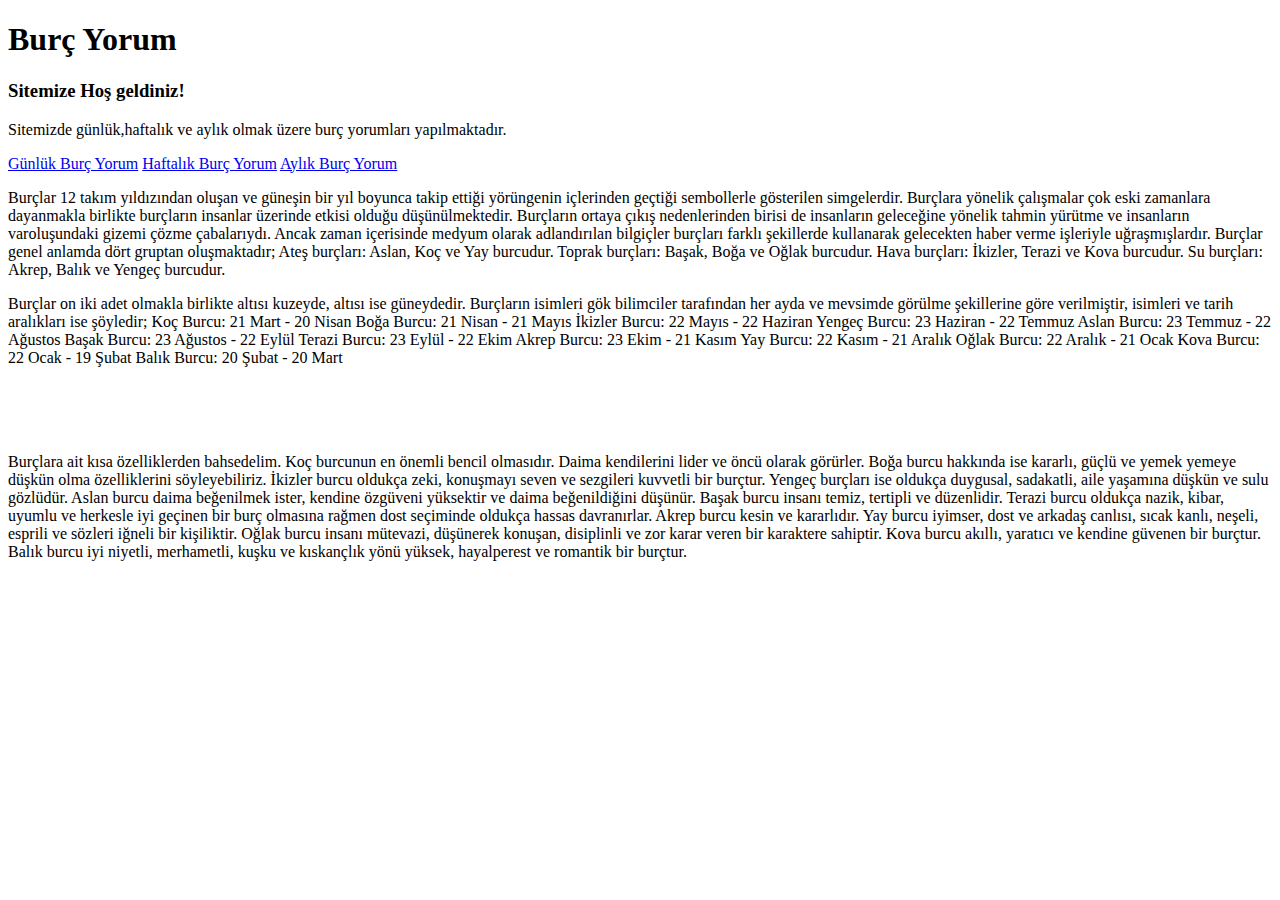
<file: index.html>
<!DOCTYPE html>
<html lang="tr">
<head>
    <meta charset="UTF-8">
    <meta name="viewport" content="width=device-width, initial-scale=1.0">
    <title>Bahar Kırğın 232211060</title>
</head>
<body>
    <h1>Burç Yorum </h1>
    <h3>Sitemize Hoş geldiniz!</h3>
    <p>Sitemizde günlük,haftalık ve aylık olmak üzere burç yorumları yapılmaktadır.</p>
    <a href="sayfalar/gunlukyorum.html">Günlük Burç Yorum</a>
    <a href="sayfalar/haftalikyorum.html">Haftalık Burç Yorum</a>
    <a href="sayfalar/aylikyorum.html">Aylık Burç Yorum</a>
    <p>Burçlar 12 takım yıldızından oluşan ve güneşin bir yıl boyunca takip ettiği yörüngenin içlerinden geçtiği sembollerle gösterilen simgelerdir. Burçlara yönelik çalışmalar çok eski zamanlara dayanmakla birlikte burçların insanlar üzerinde etkisi olduğu düşünülmektedir. Burçların ortaya çıkış nedenlerinden birisi de insanların geleceğine yönelik tahmin yürütme ve insanların varoluşundaki gizemi çözme çabalarıydı. Ancak zaman içerisinde medyum olarak adlandırılan bilgiçler burçları farklı şekillerde kullanarak gelecekten haber verme işleriyle uğraşmışlardır. Burçlar genel anlamda dört gruptan oluşmaktadır;

        Ateş burçları: Aslan, Koç ve Yay burcudur.
        Toprak burçları: Başak, Boğa ve Oğlak burcudur.
        Hava burçları: İkizler, Terazi ve Kova burcudur.
        Su burçları: Akrep, Balık ve Yengeç burcudur.</p>
        <p>Burçlar on iki adet olmakla birlikte altısı kuzeyde, altısı ise güneydedir. Burçların isimleri gök bilimciler tarafından her ayda ve mevsimde görülme şekillerine göre verilmiştir, isimleri ve tarih aralıkları ise şöyledir;

            Koç Burcu: 21 Mart - 20 Nisan
            Boğa Burcu: 21 Nisan - 21 Mayıs
            İkizler Burcu: 22 Mayıs - 22 Haziran
            Yengeç Burcu: 23 Haziran - 22 Temmuz
            Aslan Burcu: 23 Temmuz - 22 Ağustos
            Başak Burcu: 23 Ağustos - 22 Eylül
            Terazi Burcu: 23 Eylül - 22 Ekim
            Akrep Burcu: 23 Ekim - 21 Kasım
            Yay Burcu: 22 Kasım - 21 Aralık
            Oğlak Burcu: 22 Aralık - 21 Ocak
            Kova Burcu: 22 Ocak - 19 Şubat
            Balık Burcu: 20 Şubat - 20 Mart</p>
            <br><br><br>
            <p>Burçlara ait kısa özelliklerden bahsedelim.

                Koç burcunun en önemli bencil olmasıdır. Daima kendilerini lider ve öncü olarak görürler.
                Boğa burcu hakkında ise kararlı, güçlü ve yemek yemeye düşkün olma özelliklerini söyleyebiliriz.
                İkizler burcu oldukça zeki, konuşmayı seven ve sezgileri kuvvetli bir burçtur.
                Yengeç burçları ise oldukça duygusal, sadakatli, aile yaşamına düşkün ve sulu gözlüdür.
                Aslan burcu daima beğenilmek ister, kendine özgüveni yüksektir ve daima beğenildiğini düşünür.
                Başak burcu insanı temiz, tertipli ve düzenlidir.
                Terazi burcu oldukça nazik, kibar, uyumlu ve herkesle iyi geçinen bir burç olmasına rağmen dost seçiminde oldukça hassas davranırlar.
                Akrep burcu kesin ve kararlıdır.
                Yay burcu iyimser, dost ve arkadaş canlısı, sıcak kanlı, neşeli, esprili ve sözleri iğneli bir kişiliktir.
                Oğlak burcu insanı mütevazi, düşünerek konuşan, disiplinli ve zor karar veren bir karaktere sahiptir.
                Kova burcu akıllı, yaratıcı ve kendine güvenen bir burçtur.
                Balık burcu iyi niyetli, merhametli, kuşku ve kıskançlık yönü yüksek, hayalperest ve romantik bir burçtur.</p>
</body>
</html>
</file>
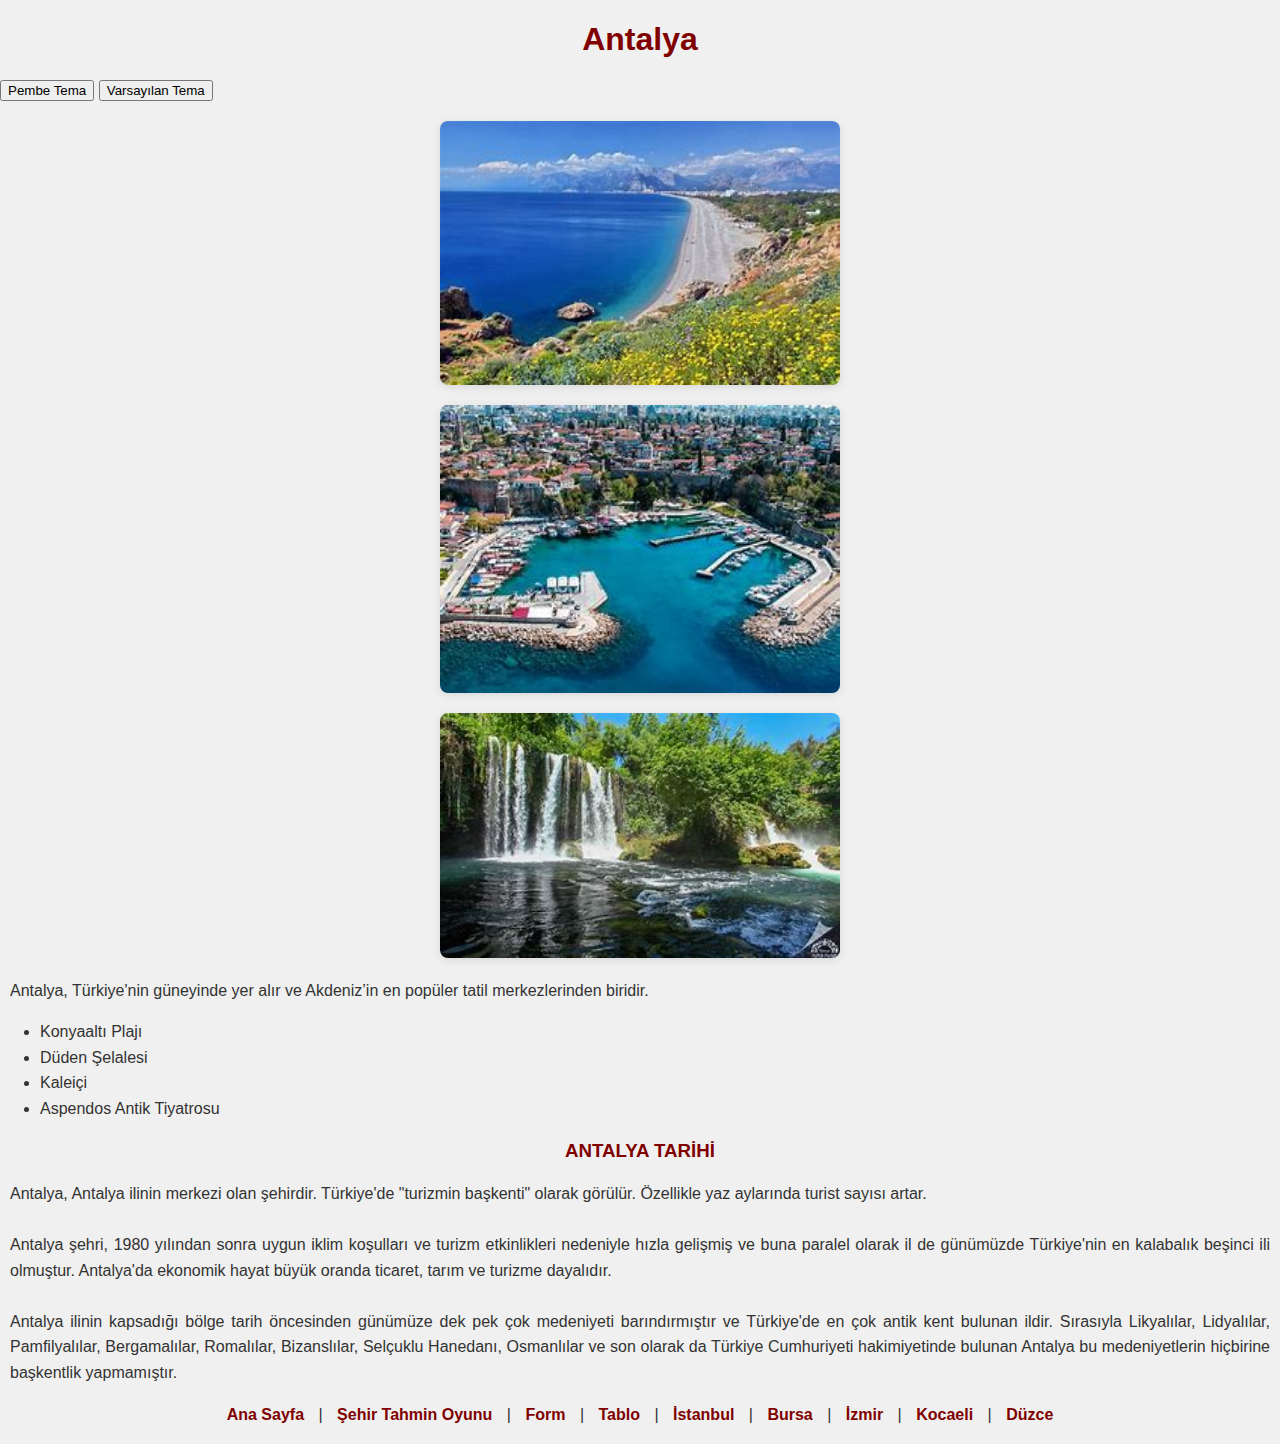
<file: antalya/antalya.html>
<!DOCTYPE html>
<html lang="tr">
<head>
  <meta charset="UTF-8">
  <link rel="stylesheet" href="../style.css"> <!--site tasarım sayfası-->
  <link rel="icon" type="image/png" href="../img/favicon.png"> <!--site simgesi-->

 <!DOCTYPE html>
<html lang="tr">
<head>
  <meta charset="UTF-8">
  <title>Antalya</title>
  <!-- Sayfa başlığı: Tarayıcı sekmesinde görünen isim -->
</head>
<body>

  <h1>Antalya</h1>

  <!-- Tema değiştirme butonları -->
  <button onclick="temaDegistir('#FFD1DC')">Pembe Tema</button>
  <button onclick="temaDegistir('#FFD580')">Varsayılan Tema</button>

  <!-- JavaScript dosyası bağlantısı (fonksiyonlar buradan çalışır) -->
  <script src="../myscript.js"></script>

  <!-- Görsel galeri alanı -->
  <div class="image-gallery">
    <img class="zoom" src="../img/ant1.jpeg" alt="Antalya Plajı" width="400">
    <img class="zoom" src="../img/ant2.jpeg" alt="Antalya Kaleiçi" width="400">
    <img class="zoom" src="../img/ant3.jpeg" alt="Antalya Düden Şelalesi" width="400">
  </div>

  <!-- Genel bilgi paragrafı -->
  <p>Antalya, Türkiye'nin güneyinde yer alır ve Akdeniz’in en popüler tatil merkezlerinden biridir.</p>

  <!-- Turistik yerler listesi -->
  <ul>
    <li>Konyaaltı Plajı</li>
    <li>Düden Şelalesi</li>
    <li>Kaleiçi</li>
    <li>Aspendos Antik Tiyatrosu</li>
  </ul>

  <!-- Tarihi bilgi başlığı -->
  <h3>ANTALYA TARİHİ</h3>

  <!-- Antalya'nın tarihi hakkında açıklayıcı paragraf -->
  <p>
    Antalya, Antalya ilinin merkezi olan şehirdir. Türkiye'de "turizmin başkenti" olarak görülür. 
    Özellikle yaz aylarında turist sayısı artar.
    <br><br>
    Antalya şehri, 1980 yılından sonra uygun iklim koşulları ve turizm etkinlikleri nedeniyle hızla gelişmiş 
    ve buna paralel olarak il de günümüzde Türkiye'nin en kalabalık beşinci ili olmuştur. 
    Antalya'da ekonomik hayat büyük oranda ticaret, tarım ve turizme dayalıdır.
    <br><br>
    Antalya ilinin kapsadığı bölge tarih öncesinden günümüze dek pek çok medeniyeti barındırmıştır ve 
    Türkiye'de en çok antik kent bulunan ildir. Sırasıyla Likyalılar, Lidyalılar, Pamfilyalılar, Bergamalılar, 
    Romalılar, Bizanslılar, Selçuklu Hanedanı, Osmanlılar ve son olarak da Türkiye Cumhuriyeti 
    hakimiyetinde bulunan Antalya bu medeniyetlerin hiçbirine başkentlik yapmamıştır.
  </p>

  <!-- Site içi gezinme menüsü -->
  <nav>
    <a href="../index.html">Ana Sayfa</a> |
    <a href="../sehiroyunu/sehir-oyunu.html">Şehir Tahmin Oyunu</a> |
    <a href="../form/form.html">Form</a> |
    <a href="../tablo/tablo.html">Tablo</a> |
    <a href="../istanbul/istanbul.html">İstanbul</a> |
    <a href="../bursa/bursa.html">Bursa</a> |
    <a href="../izmir/izmir.html">İzmir</a> |
    <a href="../kocaeli/kocaeli.html">Kocaeli</a> |
    <a href="../düzce/düzce.html">Düzce</a>
  </nav>

</body>
</html>
</file>
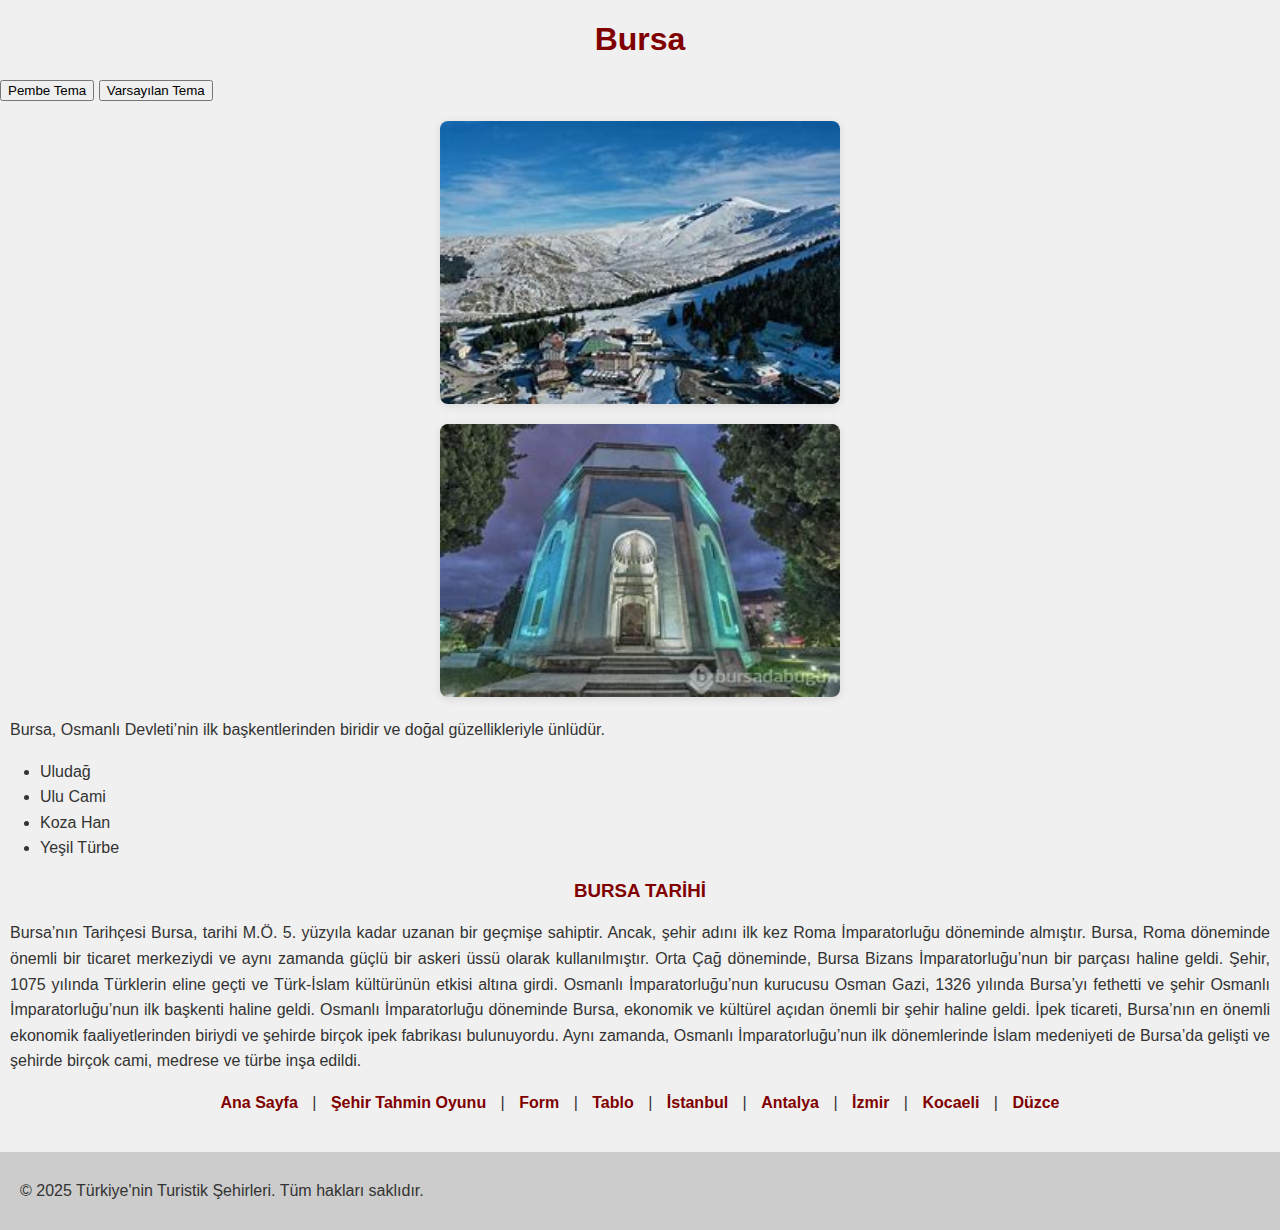
<file: bursa/bursa.html>
<!DOCTYPE html>
<html lang="tr">
<head>
  <meta charset="UTF-8">
  <!-- Sayfaya ait genel stil dosyasını yüklüyoruz -->
  <link rel="stylesheet" href="../style.css">
  
  <!-- Sayfa simgesini (favicon) ekliyoruz -->
  <link rel="icon" type="image/png" href="../img/favicon.png">

  <!-- Sayfa başlığı tarayıcı sekmesinde gözükecek isim -->
  <title>Bursa</title>
</head>
<body>

  <!-- Şehir başlığı -->
  <h1>Bursa</h1>

  <!-- Tema değiştirme butonları -->
  <button onclick="temaDegistir('#FFD1DC')">Pembe Tema</button>
  <button onclick="temaDegistir('#FFD580')">Varsayılan Tema</button>

  <!-- JavaScript dosyasını yüklüyoruz (tema değiştirme fonksiyonu burada) -->
  <script src="../myscript.js"></script>

  <!-- Görsel galeri bölümü -->
  <div class="image-gallery">
    <img class="zoom" src="../img/bur1.jpeg" alt="Bursa Uludağ" width="400">
    <img class="zoom" src="../img/bur2.jpeg" alt="Bursa Yeşil Türbe" width="400">
  </div>

  <!-- Kısa bilgi paragrafı -->
  <p>Bursa, Osmanlı Devleti’nin ilk başkentlerinden biridir ve doğal güzellikleriyle ünlüdür.</p>

  <!-- Gezilecek yerler listesi -->
  <ul>
    <li>Uludağ</li>
    <li>Ulu Cami</li>
    <li>Koza Han</li>
    <li>Yeşil Türbe</li>
  </ul>

  <!-- Tarih başlığı -->
  <h3>BURSA TARİHİ</h3>

  <!-- Bursa'nın tarihçesi ile ilgili detaylı bilgi -->
  <p>
    Bursa’nın Tarihçesi  
    Bursa, tarihi M.Ö. 5. yüzyıla kadar uzanan bir geçmişe sahiptir. Ancak, şehir adını ilk kez Roma İmparatorluğu döneminde almıştır.  
    Bursa, Roma döneminde önemli bir ticaret merkeziydi ve aynı zamanda güçlü bir askeri üssü olarak kullanılmıştır.  
    Orta Çağ döneminde, Bursa Bizans İmparatorluğu’nun bir parçası haline geldi.  
    Şehir, 1075 yılında Türklerin eline geçti ve Türk-İslam kültürünün etkisi altına girdi.  
    Osmanlı İmparatorluğu’nun kurucusu Osman Gazi, 1326 yılında Bursa’yı fethetti ve şehir Osmanlı İmparatorluğu’nun ilk başkenti haline geldi.

    Osmanlı İmparatorluğu döneminde Bursa, ekonomik ve kültürel açıdan önemli bir şehir haline geldi.  
    İpek ticareti, Bursa’nın en önemli ekonomik faaliyetlerinden biriydi ve şehirde birçok ipek fabrikası bulunuyordu.  
    Aynı zamanda, Osmanlı İmparatorluğu’nun ilk dönemlerinde İslam medeniyeti de Bursa’da gelişti  
    ve şehirde birçok cami, medrese ve türbe inşa edildi.
  </p>

  <!-- Sayfa altındaki gezinme menüsü (diğer şehir ve sayfalara bağlantılar) -->
  <nav>
    <a href="../index.html">Ana Sayfa</a> |
    <a href="../sehiroyunu/sehir-oyunu.html">Şehir Tahmin Oyunu</a> |
    <a href="../form/form.html">Form</a> |
    <a href="../tablo/tablo.html">Tablo</a> |
    <a href="../istanbul/istanbul.html">İstanbul</a> |
    <a href="../antalya/antalya.html">Antalya</a> |
    <a href="../izmir/izmir.html">İzmir</a> |
    <a href="../kocaeli/kocaeli.html">Kocaeli</a> |
    <a href="../düzce/düzce.html">Düzce</a>
  </nav>
<footer> <!--site hakkında bilgi-->
  <p>&copy; 2025 Türkiye'nin Turistik Şehirleri. Tüm hakları saklıdır.</p>
</footer>

</body>
</html>
</file>
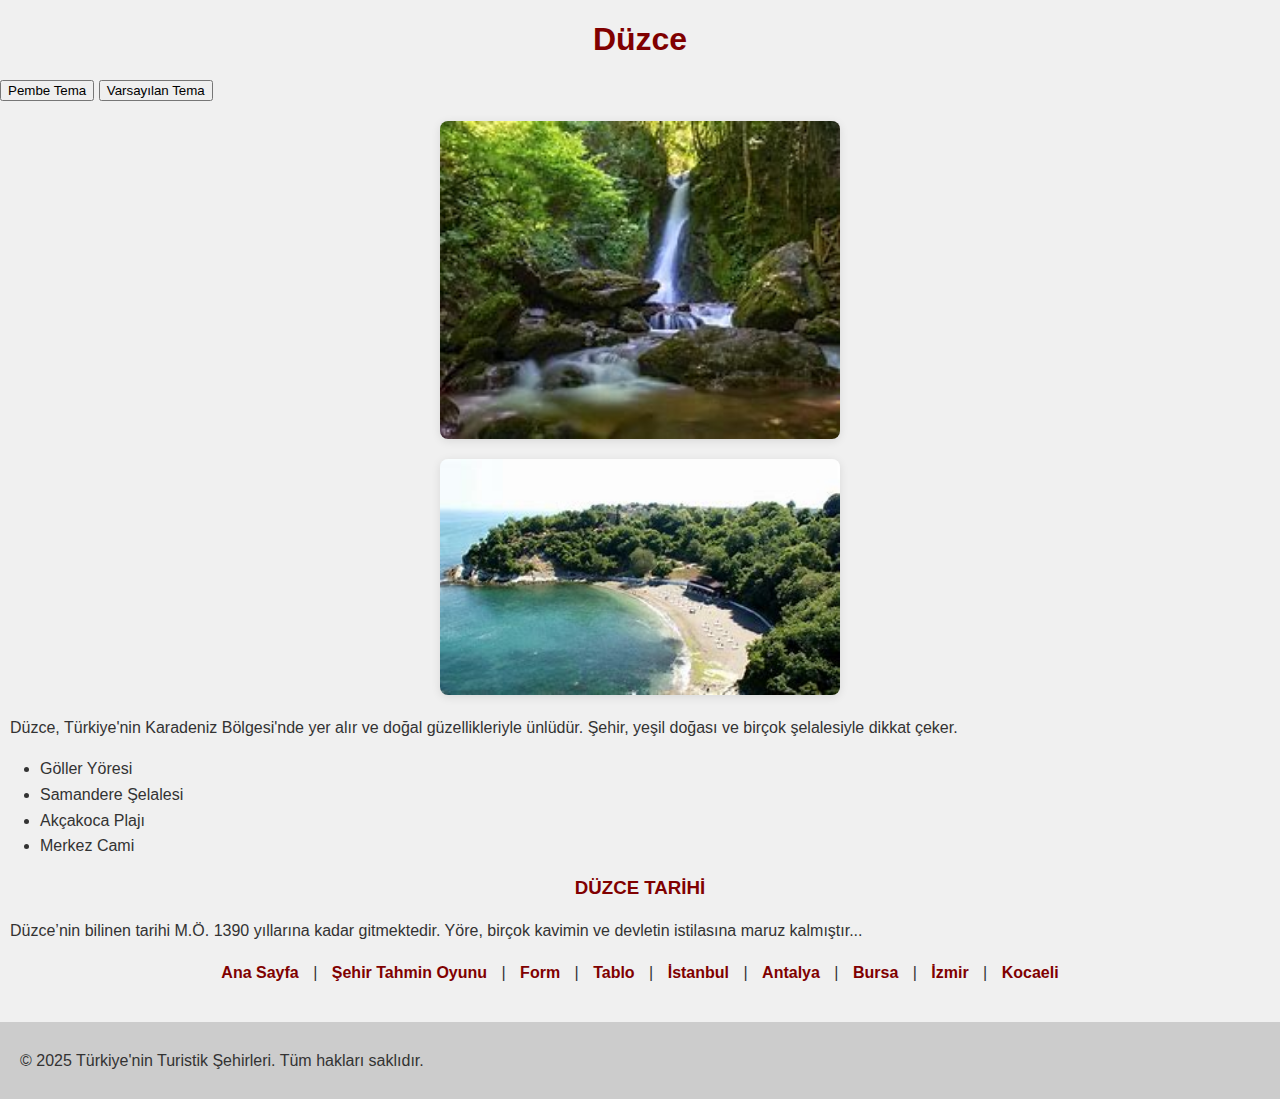
<file: düzce/düzce.html>
<!DOCTYPE html>
<html lang="tr">
<head>
  <meta charset="UTF-8">
  <!-- Dış CSS dosyasını sayfaya bağlar (genel tasarım stilleri) -->
  <link rel="stylesheet" href="../style.css">
  
  <!-- Sekme simgesi (favicon) olarak gösterilecek küçük ikon -->
  <link rel="icon" type="image/png" href="../img/favicon.png">

  <!-- Sayfa başlığı: Tarayıcı sekmesinde görünen isim -->
  <title>Düzce</title>
</head>
<body>
  <!-- Sayfa başlığı -->
  <h1>Düzce</h1>

  <!-- Tema değiştirme butonları: Arka plan rengini JS ile değiştirir -->
  <button onclick="temaDegistir('#FFD1DC')">Pembe Tema</button>
  <button onclick="temaDegistir('#FFD580')">Varsayılan Tema</button>

  <!-- JavaScript dosyasını dahil eder (tema fonksiyonları burada yer alıyor) -->
  <script src="../myscript.js"></script>

  <!-- Şehre ait görsellerin bulunduğu galeri -->
  <div class="image-gallery">
    <img class="zoom" src="../img/duz1.jpeg" alt="Düzce Aydınpınar Şelalesi" width="400">
    <img class="zoom" src="../img/duz2.jpeg" alt="Düzce Akçakoca" width="400">
  </div>

  <!-- Kısa şehir tanıtımı -->
  <p>Düzce, Türkiye'nin Karadeniz Bölgesi'nde yer alır ve doğal güzellikleriyle ünlüdür. Şehir, yeşil doğası ve birçok şelalesiyle dikkat çeker.</p>

  <!-- Gezilecek yerlerin listesi -->
  <ul>
    <li>Göller Yöresi</li>
    <li>Samandere Şelalesi</li>
    <li>Akçakoca Plajı</li>
    <li>Merkez Cami</li>
  </ul>

  <!-- Tarih başlığı -->
  <h3>DÜZCE TARİHİ</h3>

  <!-- Şehrin tarihçesiyle ilgili detaylı bilgi -->
  <p>
    Düzce’nin bilinen tarihi M.Ö. 1390 yıllarına kadar gitmektedir. Yöre, birçok kavimin ve devletin istilasına maruz kalmıştır...  
    <!-- (Paragraf devam ediyor, uzun tarih bilgisi içeriyor) -->
  </p>

  <!-- Alt gezinme menüsü: Diğer sayfalara bağlantı sağlar -->
  <nav>
    <a href="../index.html">Ana Sayfa</a> |
    <a href="../sehiroyunu/sehir-oyunu.html">Şehir Tahmin Oyunu</a> |
    <a href="../form/form.html">Form</a> |
    <a href="../tablo/tablo.html">Tablo</a> |
    <a href="../istanbul/istanbul.html">İstanbul</a> |
    <a href="../antalya/antalya.html">Antalya</a> |
    <a href="../bursa/bursa.html">Bursa</a> |
    <a href="../izmir/izmir.html">İzmir</a> |
    <a href="../kocaeli/kocaeli.html">Kocaeli</a>
  </nav>
  <footer> <!--site hakkında bilgi-->
  <p>&copy; 2025 Türkiye'nin Turistik Şehirleri. Tüm hakları saklıdır.</p>
</footer>

</body>
</html>
</file>
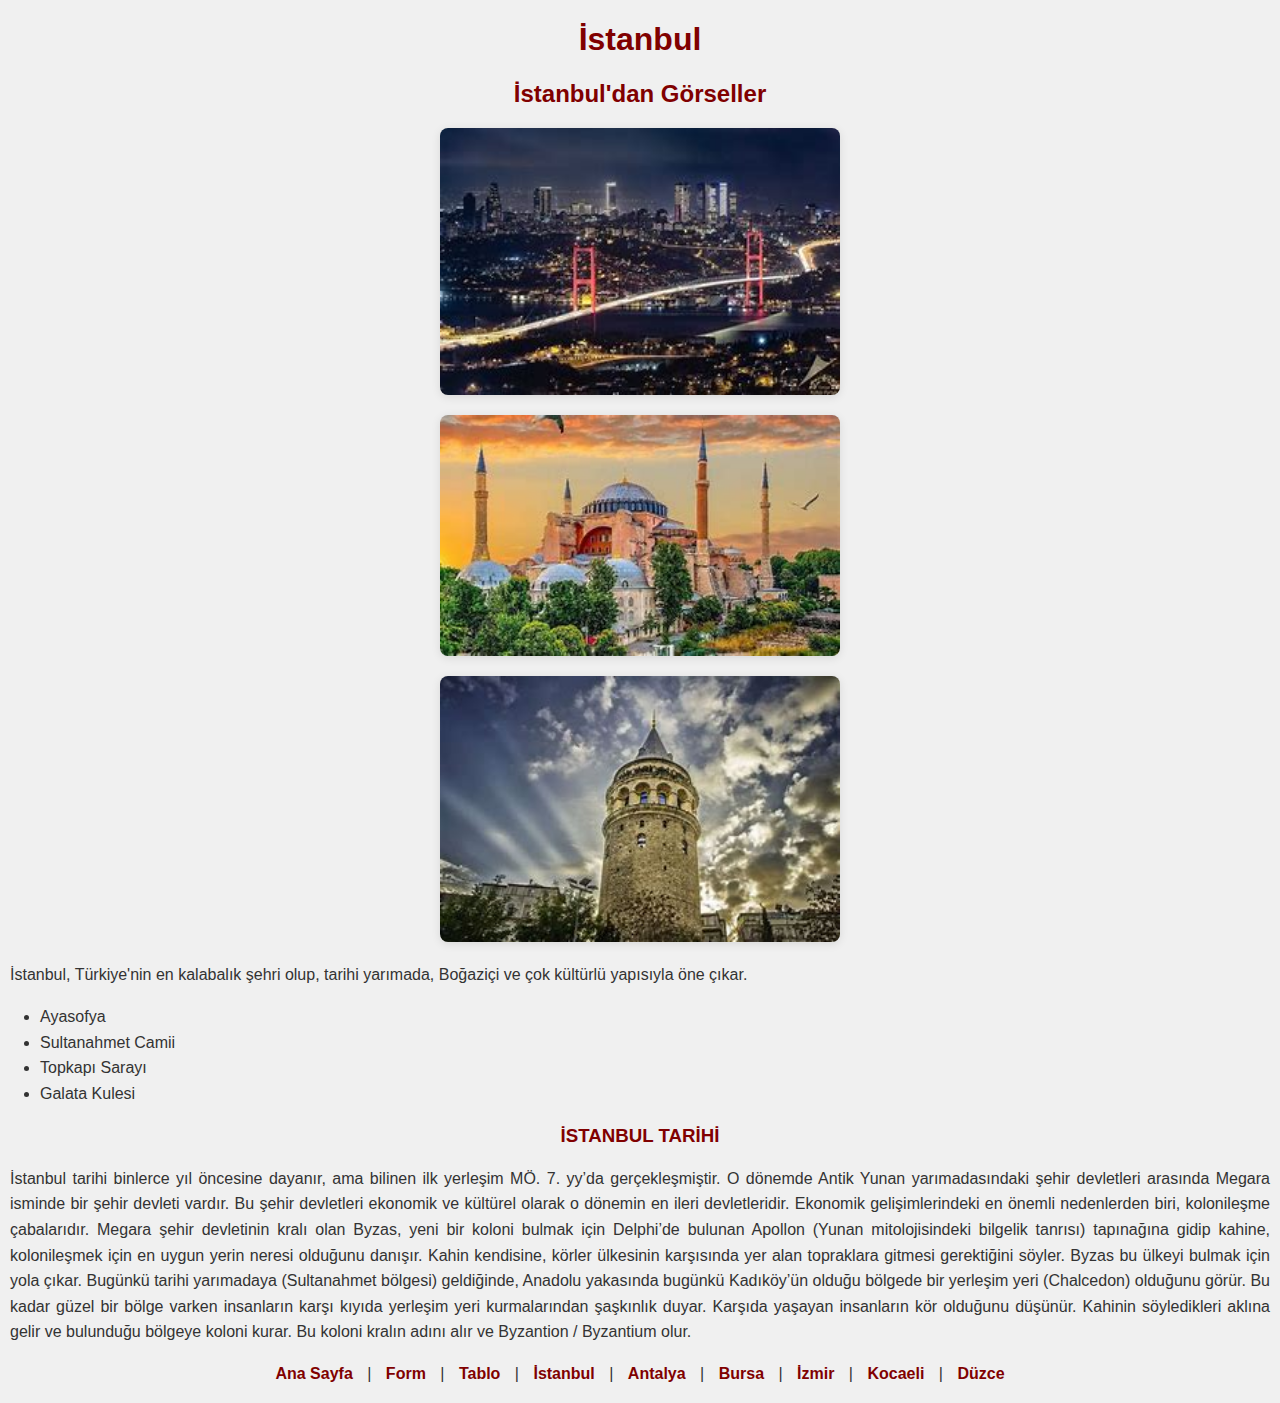
<file: istanbul/istanbul.html>
<!DOCTYPE html>
<html lang="tr">
<head>
  <meta charset="UTF-8">
  <link rel="stylesheet" href="../style.css">
  <link rel="icon" type="image/png" href="../img/favicon.png">



 
  <title>İstanbul</title>
</head>
<body>
  <h1>İstanbul</h1>
  <h2>İstanbul'dan Görseller</h2>
  <img src="../img/ist1.jpeg" alt="İstanbul Boğazı" width="400">
  <img src="../img/ist2.jpeg" alt="İstanbul Ayasofya" width="400">
  <img src="../img/ist3.jpeg" alt="İstanbul Galata Kulesi" width="400">
  <p>İstanbul, Türkiye'nin en kalabalık şehri olup, tarihi yarımada, Boğaziçi ve çok kültürlü yapısıyla öne çıkar.</p>

  <ul>
    <li>Ayasofya</li>
    <li>Sultanahmet Camii</li>
    <li>Topkapı Sarayı</li>
    <li>Galata Kulesi</li>
  </ul>
  <h3>İSTANBUL TARİHİ</h3>
<p>İstanbul tarihi binlerce yıl öncesine dayanır, ama bilinen ilk yerleşim MÖ. 7. yy’da gerçekleşmiştir. O dönemde Antik Yunan yarımadasındaki şehir devletleri arasında Megara isminde bir şehir devleti vardır. Bu şehir devletleri ekonomik ve kültürel olarak o dönemin en ileri devletleridir. Ekonomik gelişimlerindeki en önemli nedenlerden biri, kolonileşme çabalarıdır. Megara şehir devletinin kralı olan Byzas, yeni bir koloni bulmak için Delphi’de bulunan Apollon (Yunan mitolojisindeki bilgelik tanrısı) tapınağına gidip kahine, kolonileşmek için en uygun yerin neresi olduğunu danışır. Kahin kendisine, körler ülkesinin karşısında yer alan topraklara gitmesi gerektiğini söyler.

  Byzas bu ülkeyi bulmak için yola çıkar. Bugünkü tarihi yarımadaya (Sultanahmet bölgesi) geldiğinde, Anadolu yakasında bugünkü Kadıköy’ün olduğu bölgede bir yerleşim yeri (Chalcedon) olduğunu görür. Bu kadar güzel bir bölge varken insanların karşı kıyıda yerleşim yeri kurmalarından şaşkınlık duyar. Karşıda yaşayan insanların kör olduğunu düşünür. Kahinin söyledikleri aklına gelir ve bulunduğu bölgeye koloni kurar. Bu koloni kralın adını alır ve Byzantion / Byzantium olur.</p>
  <nav>
    <a href="../index.html">Ana Sayfa</a> |
    <a href="../form/form.html">Form</a> |
    <a href="../tablo/tablo.html">Tablo</a> |
    <a href="../istanbul/istanbul.html">İstanbul</a> |
    <a href="../antalya/antalya.html">Antalya</a> |
    <a href="../bursa/bursa.html">Bursa</a> |
    <a href="../izmir/izmir.html">İzmir</a> |
    <a href="../kocaeli/kocaeli.html">Kocaeli</a> |
    <a href="../düzce/düzce.html">Düzce</a>
  </nav>
  
  
</body>
</html>
</file>
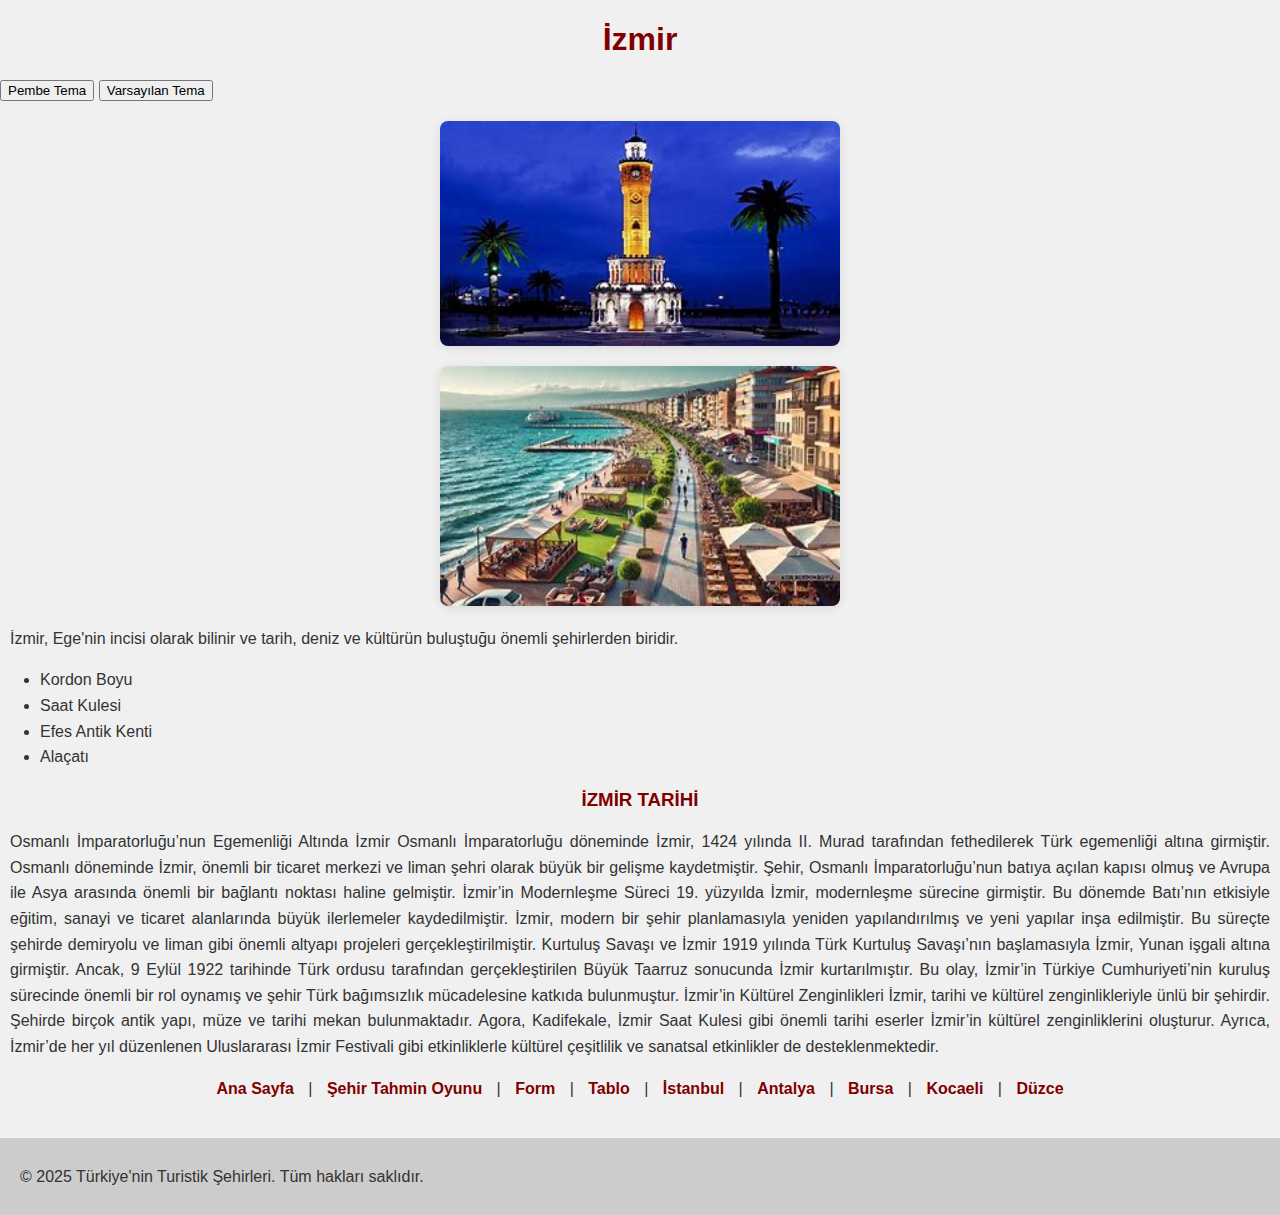
<file: izmir/izmir.html>
<!DOCTYPE html>
<html lang="tr">
<head>
  <!-- Sayfa karakter seti ve stil dosyasının bağlantısı -->
  <meta charset="UTF-8">
  
  <!-- Sayfanın stil dosyasına bağlantı -->
  <link rel="stylesheet" href="../style.css">
  
  <!-- Tarayıcı sekmesinde kullanılacak simge -->
  <link rel="icon" type="image/png" href="../img/favicon.png">

  <!-- Sayfanın başlığı -->
  <title>İzmir</title>
</head>
<body>
  <!-- Şehir başlığı -->
  <h1>İzmir</h1>

  <!-- Tema değiştirme butonları -->
  <button onclick="temaDegistir('#FFD1DC')">Pembe Tema</button>
  <button onclick="temaDegistir('#FFD580')">Varsayılan Tema</button>
  
  <!-- JavaScript dosyasının bağlantısı (tema değişimini sağlar) -->
  <script src="../myscript.js"></script>

  <!-- İzmir'den Görseller -->
  <div class="image-gallery">
    <img class="zoom" src="../img/iz1.jpeg" alt="İzmir Saat Kulesi" width="400">
    <img class="zoom" src="../img/iz2.jpeg" alt="İzmir Kordon" width="400">
  </div>
  
  <!-- Şehir hakkında kısa açıklama -->
  <p>İzmir, Ege'nin incisi olarak bilinir ve tarih, deniz ve kültürün buluştuğu önemli şehirlerden biridir.</p>
  
  <!-- İzmir'de görülecek yerlerin listesi -->
  <ul>
    <li>Kordon Boyu</li>
    <li>Saat Kulesi</li>
    <li>Efes Antik Kenti</li>
    <li>Alaçatı</li>
  </ul>
  
  <!-- İzmir'in tarihi hakkında detaylı açıklama -->
  <h3>İZMİR TARİHİ</h3>
  <p>Osmanlı İmparatorluğu’nun Egemenliği Altında İzmir
    Osmanlı İmparatorluğu döneminde İzmir, 1424 yılında II. Murad tarafından fethedilerek Türk egemenliği altına girmiştir. Osmanlı döneminde İzmir, önemli bir ticaret merkezi ve liman şehri olarak büyük bir gelişme kaydetmiştir. Şehir, Osmanlı İmparatorluğu’nun batıya açılan kapısı olmuş ve Avrupa ile Asya arasında önemli bir bağlantı noktası haline gelmiştir.
  
    İzmir’in Modernleşme Süreci
    19. yüzyılda İzmir, modernleşme sürecine girmiştir. Bu dönemde Batı’nın etkisiyle eğitim, sanayi ve ticaret alanlarında büyük ilerlemeler kaydedilmiştir. İzmir, modern bir şehir planlamasıyla yeniden yapılandırılmış ve yeni yapılar inşa edilmiştir. Bu süreçte şehirde demiryolu ve liman gibi önemli altyapı projeleri gerçekleştirilmiştir.
    
    Kurtuluş Savaşı ve İzmir
    1919 yılında Türk Kurtuluş Savaşı’nın başlamasıyla İzmir, Yunan işgali altına girmiştir. Ancak, 9 Eylül 1922 tarihinde Türk ordusu tarafından gerçekleştirilen Büyük Taarruz sonucunda İzmir kurtarılmıştır. Bu olay, İzmir’in Türkiye Cumhuriyeti’nin kuruluş sürecinde önemli bir rol oynamış ve şehir Türk bağımsızlık mücadelesine katkıda bulunmuştur.
    
    İzmir’in Kültürel Zenginlikleri
    İzmir, tarihi ve kültürel zenginlikleriyle ünlü bir şehirdir. Şehirde birçok antik yapı, müze ve tarihi mekan bulunmaktadır. Agora, Kadifekale, İzmir Saat Kulesi gibi önemli tarihi eserler İzmir’in kültürel zenginliklerini oluşturur. Ayrıca, İzmir’de her yıl düzenlenen Uluslararası İzmir Festivali gibi etkinliklerle kültürel çeşitlilik ve sanatsal etkinlikler de desteklenmektedir.</p>
  
  <!-- Sayfa içi gezinti menüsü -->
  <nav>
    <!-- Diğer sayfalara yönlendiren bağlantılar -->
    <a href="../index.html">Ana Sayfa</a> |
    <a href="../sehiroyunu/sehir-oyunu.html">Şehir Tahmin Oyunu</a> |
    <a href="../form/form.html">Form</a> |
    <a href="../tablo/tablo.html">Tablo</a> |
    <a href="../istanbul/istanbul.html">İstanbul</a> |
    <a href="../antalya/antalya.html">Antalya</a> |
    <a href="../bursa/bursa.html">Bursa</a> |
    <a href="../kocaeli/kocaeli.html">Kocaeli</a> |
    <a href="../düzce/düzce.html">Düzce</a>
  </nav>
  <footer> <!--site hakkında bilgi-->
  <p>&copy; 2025 Türkiye'nin Turistik Şehirleri. Tüm hakları saklıdır.</p>
</footer>

</body>
</html>
</file>
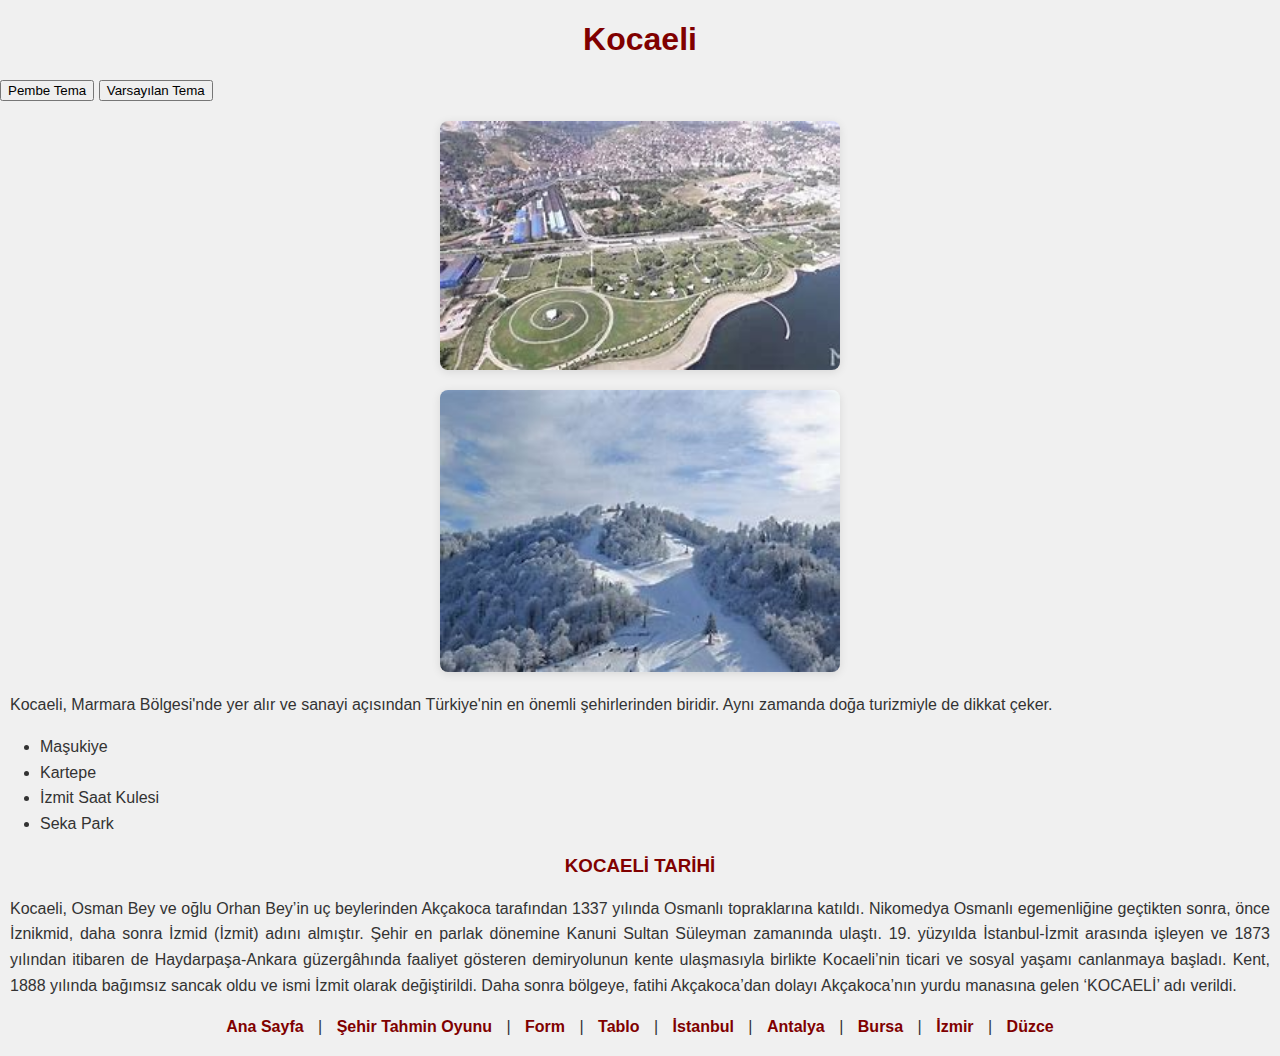
<file: kocaeli/kocaeli.html>
<!DOCTYPE html>
<html lang="tr">
<head>
  <!-- Karakter kodlaması -->
  <meta charset="UTF-8">

  <!-- Harici stil dosyası bağlantısı -->
  <link rel="stylesheet" href="../style.css">

  <!-- Sekmede gözükecek favicon -->
  <link rel="icon" type="image/png" href="../img/favicon.png">

  <!-- Sayfa başlığı -->
  <title>Kocaeli</title>
</head>
<body>
  <!-- Şehir başlığı -->
  <h1>Kocaeli</h1>

  <!-- Tema değiştirme butonları -->
  <button onclick="temaDegistir('#FFD1DC')">Pembe Tema</button>
  <button onclick="temaDegistir('#FFD580')">Varsayılan Tema</button>

  <!-- Tema değiştirme fonksiyonlarını içeren JS dosyası -->
  <script src="../myscript.js"></script>

  <!-- Şehre ait görseller -->
  <div class="image-gallery">
    <img class="zoom" src="../img/koc1.jpeg" alt="Kocaeli Sekapark" width="400">
    <img class="zoom" src="../img/koc2.jpeg" alt="Kocaeli Kartepe" width="400">
  </div>

  <!-- Kocaeli hakkında kısa bilgi -->
  <p>Kocaeli, Marmara Bölgesi'nde yer alır ve sanayi açısından Türkiye'nin en önemli şehirlerinden biridir. Aynı zamanda doğa turizmiyle de dikkat çeker.</p>

  <!-- Gezilecek yerler listesi -->
  <ul>
    <li>Maşukiye</li>
    <li>Kartepe</li>
    <li>İzmit Saat Kulesi</li>
    <li>Seka Park</li>
  </ul>

  <!-- Tarih bölümü -->
  <h3>KOCAELİ TARİHİ</h3>
  <p>
    Kocaeli, Osman Bey ve oğlu Orhan Bey’in uç beylerinden Akçakoca tarafından 1337 yılında Osmanlı topraklarına katıldı.
    Nikomedya Osmanlı egemenliğine geçtikten sonra, önce İznikmid, daha sonra İzmid (İzmit) adını almıştır.
    Şehir en parlak dönemine Kanuni Sultan Süleyman zamanında ulaştı.
    19. yüzyılda İstanbul-İzmit arasında işleyen ve 1873 yılından itibaren de Haydarpaşa-Ankara güzergâhında faaliyet gösteren demiryolunun kente ulaşmasıyla birlikte
    Kocaeli’nin ticari ve sosyal yaşamı canlanmaya başladı.
    Kent, 1888 yılında bağımsız sancak oldu ve ismi İzmit olarak değiştirildi.
    Daha sonra bölgeye, fatihi Akçakoca’dan dolayı Akçakoca’nın yurdu manasına gelen ‘KOCAELİ’ adı verildi.
  </p>

  <!-- Diğer sayfalara bağlantı menüsü -->
  <nav>
    <a href="../index.html">Ana Sayfa</a> |
    <a href="../sehiroyunu/sehir-oyunu.html">Şehir Tahmin Oyunu</a> |
    <a href="../form/form.html">Form</a> |
    <a href="../tablo/tablo.html">Tablo</a> |
    <a href="../istanbul/istanbul.html">İstanbul</a> |
    <a href="../antalya/antalya.html">Antalya</a> |
    <a href="../bursa/bursa.html">Bursa</a> |
    <a href="../izmir/izmir.html">İzmir</a> |
    <a href="../düzce/düzce.html">Düzce</a>
  </nav>

</body>
</html>
</file>
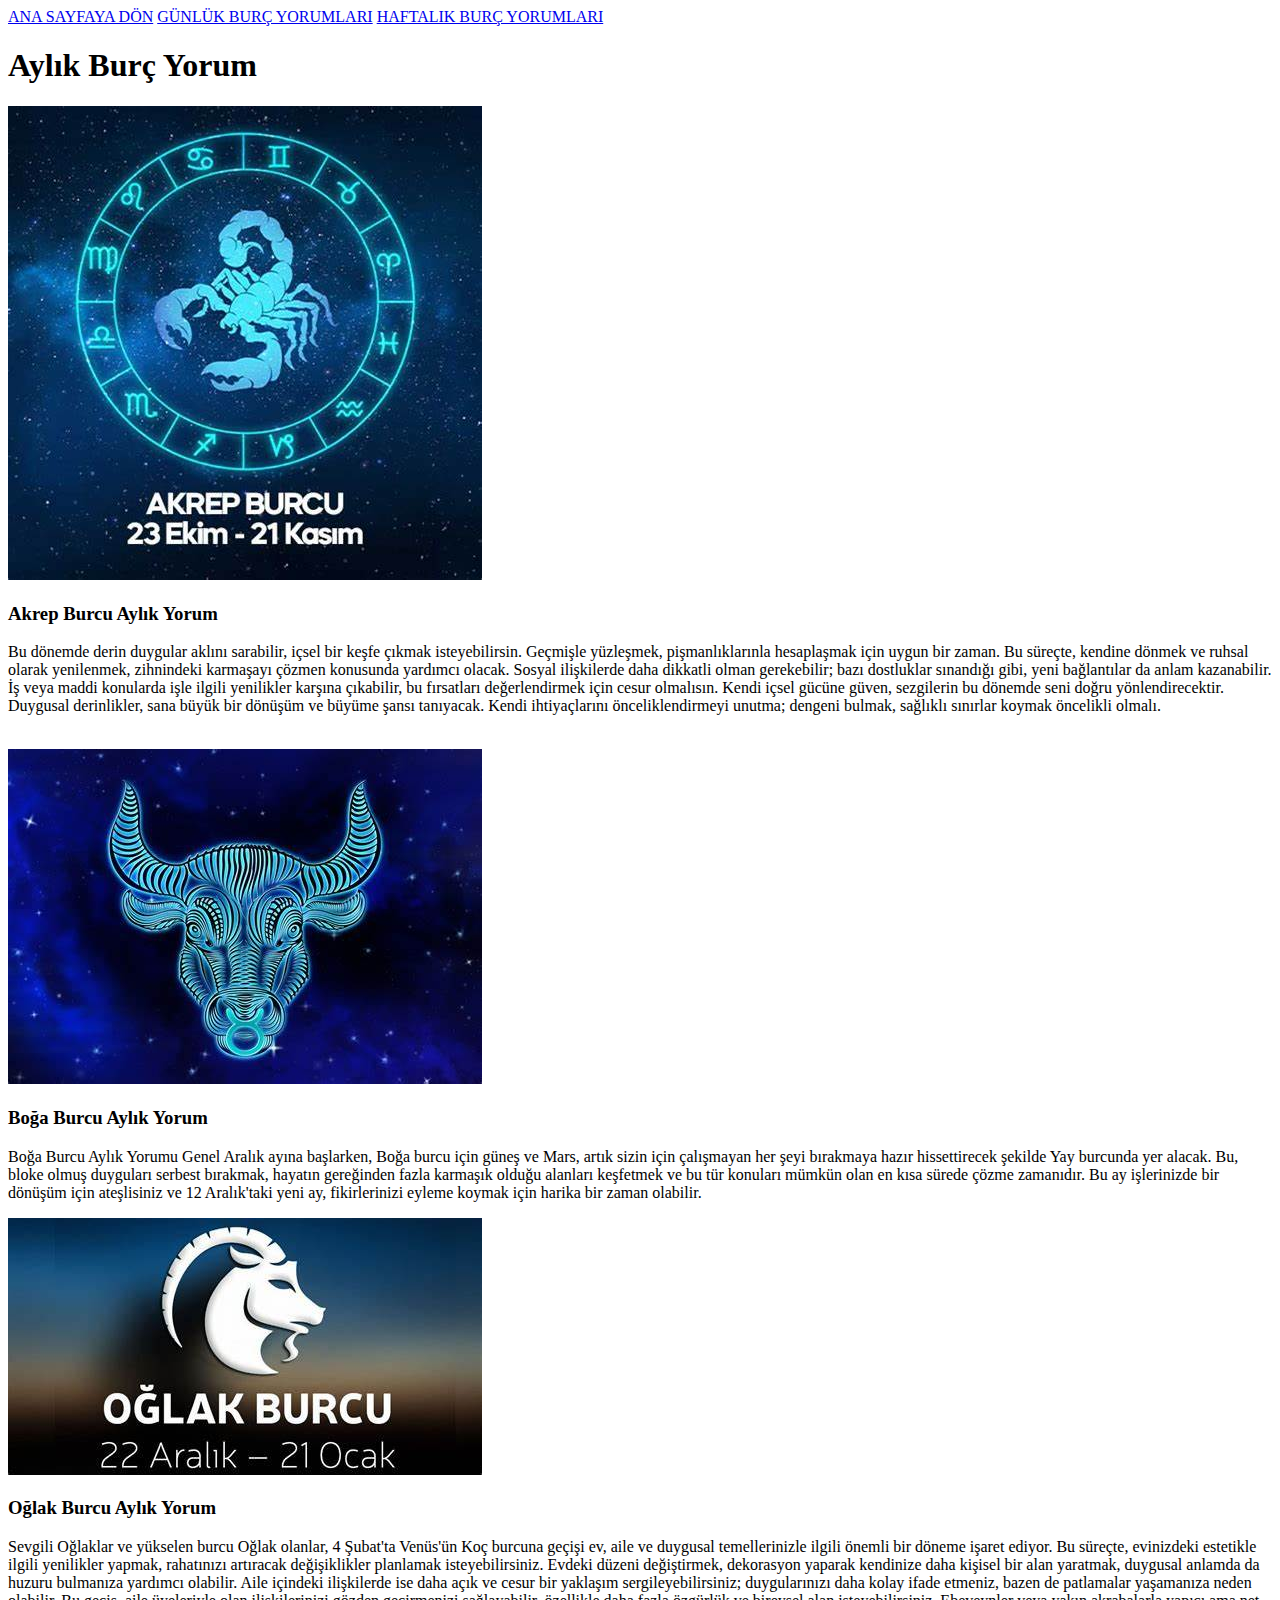
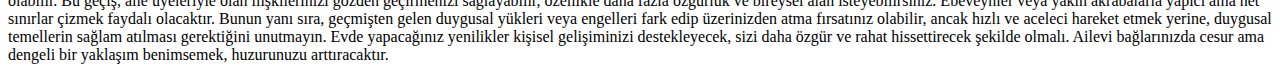
<file: sayfalar/aylikyorum.html>
<!DOCTYPE html>
<html lang="tr">
<head>
    <meta charset="UTF-8">
    <meta name="viewport" content="width=device-width, initial-scale=1.0">
    <title>Aylık Burç Yorum</title>
</head>
<body>
    <a href="../index.html">ANA SAYFAYA DÖN</a>
    <a href="gunlukyorum.html">GÜNLÜK BURÇ YORUMLARI</a>
    <a href="haftalikyorum.html">HAFTALIK BURÇ YORUMLARI</a>
        <h1>Aylık Burç Yorum </h1>
        <img src="../images/akrepburcu.jpg" alt="AKREP">
        <h3>Akrep Burcu Aylık Yorum</h3>
        <p>Bu dönemde derin duygular aklını sarabilir, içsel bir keşfe çıkmak isteyebilirsin. Geçmişle yüzleşmek, pişmanlıklarınla hesaplaşmak için uygun bir zaman. Bu süreçte, kendine dönmek ve ruhsal olarak yenilenmek, zihnindeki karmaşayı çözmen konusunda yardımcı olacak. Sosyal ilişkilerde daha dikkatli olman gerekebilir; bazı dostluklar sınandığı gibi, yeni bağlantılar da anlam kazanabilir. İş veya maddi konularda işle ilgili yenilikler karşına çıkabilir, bu fırsatları değerlendirmek için cesur olmalısın. Kendi içsel gücüne güven, sezgilerin bu dönemde seni doğru yönlendirecektir. Duygusal derinlikler, sana büyük bir dönüşüm ve büyüme şansı tanıyacak. Kendi ihtiyaçlarını önceliklendirmeyi unutma; dengeni bulmak, sağlıklı sınırlar koymak öncelikli olmalı.</p>
        <br>
        <img src="../images/bogaburcu.jpg" alt="BOĞA">
        <h3>Boğa Burcu Aylık Yorum</h3>
        <p>Boğa Burcu Aylık Yorumu Genel
            Aralık ayına başlarken, Boğa burcu için güneş ve Mars, artık sizin için çalışmayan her şeyi bırakmaya hazır hissettirecek şekilde Yay burcunda yer alacak. Bu, bloke olmuş duyguları serbest bırakmak, hayatın gereğinden fazla karmaşık olduğu alanları keşfetmek ve bu tür konuları mümkün olan en kısa sürede çözme zamanıdır. Bu ay işlerinizde bir dönüşüm için ateşlisiniz ve 12 Aralık'taki yeni ay, fikirlerinizi eyleme koymak için harika bir zaman olabilir.</p>
        <img src="../images/oglakburc.jpg" alt="OĞLAK">
<h3>Oğlak Burcu Aylık Yorum</h3>
<p>Sevgili Oğlaklar ve yükselen burcu Oğlak olanlar, 4 Şubat'ta Venüs'ün Koç burcuna geçişi ev, aile ve duygusal temellerinizle ilgili önemli bir döneme işaret ediyor. Bu süreçte, evinizdeki estetikle ilgili yenilikler yapmak, rahatınızı artıracak değişiklikler planlamak isteyebilirsiniz. Evdeki düzeni değiştirmek, dekorasyon yaparak kendinize daha kişisel bir alan yaratmak, duygusal anlamda da huzuru bulmanıza yardımcı olabilir. Aile içindeki ilişkilerde ise daha açık ve cesur bir yaklaşım sergileyebilirsiniz; duygularınızı daha kolay ifade etmeniz, bazen de patlamalar yaşamanıza neden olabilir. Bu geçiş, aile üyeleriyle olan ilişkilerinizi gözden geçirmenizi sağlayabilir, özellikle daha fazla özgürlük ve bireysel alan isteyebilirsiniz. Ebeveynler veya yakın akrabalarla yapıcı ama net sınırlar çizmek faydalı olacaktır. Bunun yanı sıra, geçmişten gelen duygusal yükleri veya engelleri fark edip üzerinizden atma fırsatınız olabilir, ancak hızlı ve aceleci hareket etmek yerine, duygusal temellerin sağlam atılması gerektiğini unutmayın. Evde yapacağınız yenilikler kişisel gelişiminizi destekleyecek, sizi daha özgür ve rahat hissettirecek şekilde olmalı. Ailevi bağlarınızda cesur ama dengeli bir yaklaşım benimsemek, huzurunuzu arttıracaktır.</p>
</body>
</html>
</file>
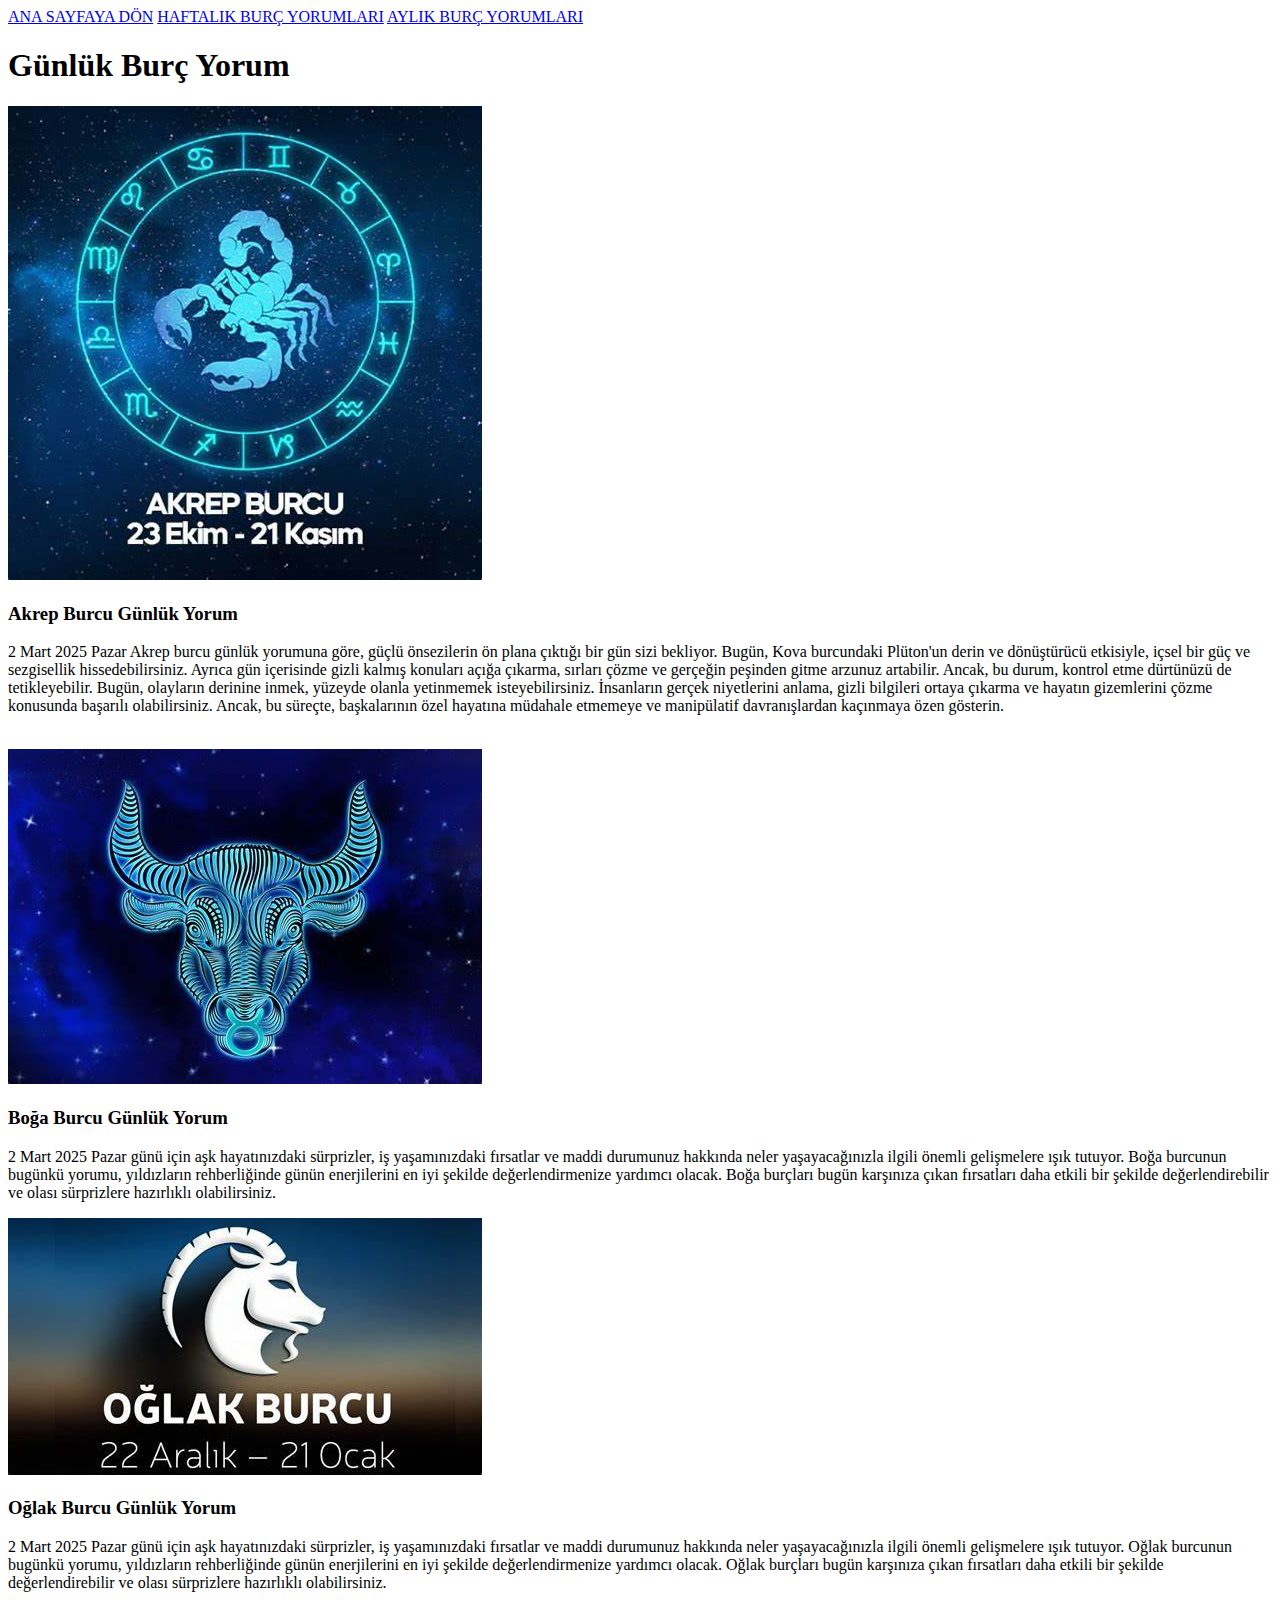
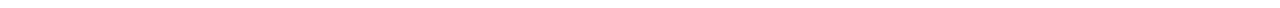
<file: sayfalar/gunlukyorum.html>
<!DOCTYPE html>
<html lang="tr">
<head>
    <meta charset="UTF-8">
    <meta name="viewport" content="width=device-width, initial-scale=1.0">
    <title>Günlük Burç Yorum</title>
</head>
<body>
    <a href="../index.html">ANA SAYFAYA DÖN</a>
    <a href="haftalikyorum.html">HAFTALIK BURÇ YORUMLARI</a>
    <a href="aylikyorum.html">AYLIK BURÇ YORUMLARI</a>

        <h1>Günlük Burç Yorum </h1>
        <img src="../images/akrepburcu.jpg" alt="AKREP">
        <h3>Akrep Burcu Günlük Yorum</h3>
        <p>2 Mart 2025 Pazar Akrep burcu günlük yorumuna göre, güçlü önsezilerin ön plana çıktığı bir gün sizi bekliyor. Bugün, Kova burcundaki Plüton'un derin ve dönüştürücü etkisiyle, içsel bir güç ve sezgisellik hissedebilirsiniz. Ayrıca gün içerisinde gizli kalmış konuları açığa çıkarma, sırları çözme ve gerçeğin peşinden gitme arzunuz artabilir. Ancak, bu durum, kontrol etme dürtünüzü de tetikleyebilir.

            Bugün, olayların derinine inmek, yüzeyde olanla yetinmemek isteyebilirsiniz. İnsanların gerçek niyetlerini anlama, gizli bilgileri ortaya çıkarma ve hayatın gizemlerini çözme konusunda başarılı olabilirsiniz. Ancak, bu süreçte, başkalarının özel hayatına müdahale etmemeye ve manipülatif davranışlardan kaçınmaya özen gösterin.</p>
        <br>
        <img src="../images/bogaburcu.jpg" alt="BOĞA">
        <h3>Boğa Burcu Günlük Yorum</h3>
        <p> 2 Mart 2025 Pazar günü için aşk hayatınızdaki sürprizler, iş yaşamınızdaki fırsatlar ve maddi durumunuz hakkında neler yaşayacağınızla ilgili önemli gelişmelere ışık tutuyor. Boğa burcunun bugünkü yorumu, yıldızların rehberliğinde günün enerjilerini en iyi şekilde değerlendirmenize yardımcı olacak. Boğa burçları bugün karşınıza çıkan fırsatları daha etkili bir şekilde değerlendirebilir ve olası sürprizlere hazırlıklı olabilirsiniz.</p>
        <img src="../images/oglakburc.jpg" alt="OĞLAK">
<h3>Oğlak Burcu Günlük Yorum</h3>
<p>2 Mart 2025 Pazar günü için aşk hayatınızdaki sürprizler, iş yaşamınızdaki fırsatlar ve maddi durumunuz hakkında neler yaşayacağınızla ilgili önemli gelişmelere ışık tutuyor. Oğlak burcunun bugünkü yorumu, yıldızların rehberliğinde günün enerjilerini en iyi şekilde değerlendirmenize yardımcı olacak. Oğlak burçları bugün karşınıza çıkan fırsatları daha etkili bir şekilde değerlendirebilir ve olası sürprizlere hazırlıklı olabilirsiniz.</p>
</body>
</html>
</file>
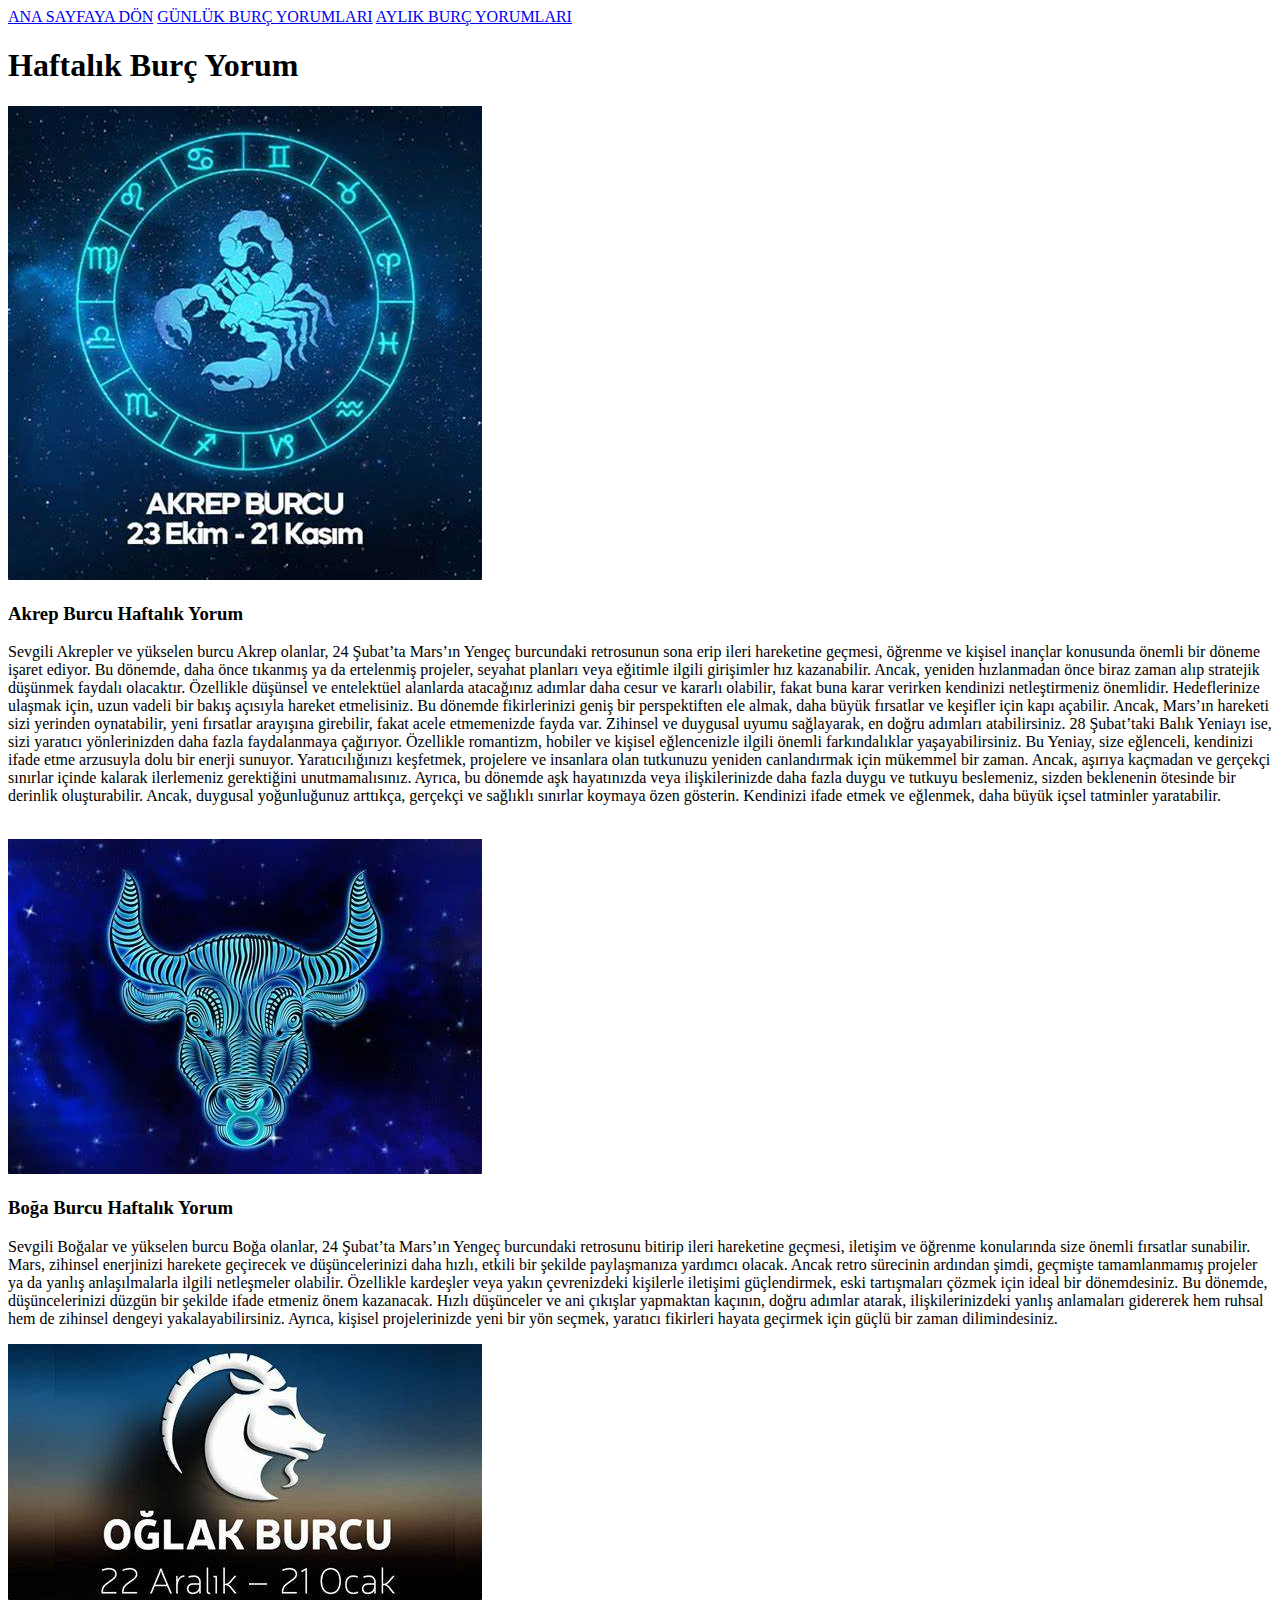
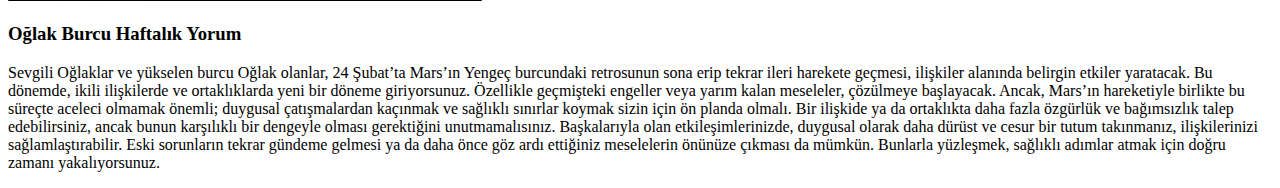
<file: sayfalar/haftalikyorum.html>
<!DOCTYPE html>
<html lang="en">
<head>
    <meta charset="UTF-8">
    <meta name="viewport" content="width=device-width, initial-scale=1.0">
    <title>Haftalık Burç Yorum</title>
</head>
<body>
    <a href="../index.html">ANA SAYFAYA DÖN</a>
    <a href="gunlukyorum.html">GÜNLÜK BURÇ YORUMLARI</a>
    <a href="aylikyorum.html">AYLIK BURÇ YORUMLARI</a>
        <h1>Haftalık Burç Yorum </h1>
        <img src="../images/akrepburcu.jpg" alt="AKREP">
        <h3>Akrep Burcu Haftalık Yorum</h3>
        <p>Sevgili Akrepler ve yükselen burcu Akrep olanlar, 24 Şubat’ta Mars’ın Yengeç burcundaki retrosunun sona erip ileri hareketine geçmesi, öğrenme ve kişisel inançlar konusunda önemli bir döneme işaret ediyor. Bu dönemde, daha önce tıkanmış ya da ertelenmiş projeler, seyahat planları veya eğitimle ilgili girişimler hız kazanabilir. Ancak, yeniden hızlanmadan önce biraz zaman alıp stratejik düşünmek faydalı olacaktır. Özellikle düşünsel ve entelektüel alanlarda atacağınız adımlar daha cesur ve kararlı olabilir, fakat buna karar verirken kendinizi netleştirmeniz önemlidir. Hedeflerinize ulaşmak için, uzun vadeli bir bakış açısıyla hareket etmelisiniz. Bu dönemde fikirlerinizi geniş bir perspektiften ele almak, daha büyük fırsatlar ve keşifler için kapı açabilir. Ancak, Mars’ın hareketi sizi yerinden oynatabilir, yeni fırsatlar arayışına girebilir, fakat acele etmemenizde fayda var. Zihinsel ve duygusal uyumu sağlayarak, en doğru adımları atabilirsiniz.

            28 Şubat’taki Balık Yeniayı ise, sizi yaratıcı yönlerinizden daha fazla faydalanmaya çağırıyor. Özellikle romantizm, hobiler ve kişisel eğlencenizle ilgili önemli farkındalıklar yaşayabilirsiniz. Bu Yeniay, size eğlenceli, kendinizi ifade etme arzusuyla dolu bir enerji sunuyor. Yaratıcılığınızı keşfetmek, projelere ve insanlara olan tutkunuzu yeniden canlandırmak için mükemmel bir zaman. Ancak, aşırıya kaçmadan ve gerçekçi sınırlar içinde kalarak ilerlemeniz gerektiğini unutmamalısınız. Ayrıca, bu dönemde aşk hayatınızda veya ilişkilerinizde daha fazla duygu ve tutkuyu beslemeniz, sizden beklenenin ötesinde bir derinlik oluşturabilir. Ancak, duygusal yoğunluğunuz arttıkça, gerçekçi ve sağlıklı sınırlar koymaya özen gösterin. Kendinizi ifade etmek ve eğlenmek, daha büyük içsel tatminler yaratabilir.</p>
        <br>
        <img src="../images/bogaburcu.jpg" alt="BOĞA">
        <h3>Boğa Burcu Haftalık Yorum</h3>
        <p> Sevgili Boğalar ve yükselen burcu Boğa olanlar, 24 Şubat’ta Mars’ın Yengeç burcundaki retrosunu bitirip ileri hareketine geçmesi, iletişim ve öğrenme konularında size önemli fırsatlar sunabilir. Mars, zihinsel enerjinizi harekete geçirecek ve düşüncelerinizi daha hızlı, etkili bir şekilde paylaşmanıza yardımcı olacak. Ancak retro sürecinin ardından şimdi, geçmişte tamamlanmamış projeler ya da yanlış anlaşılmalarla ilgili netleşmeler olabilir. Özellikle kardeşler veya yakın çevrenizdeki kişilerle iletişimi güçlendirmek, eski tartışmaları çözmek için ideal bir dönemdesiniz. Bu dönemde, düşüncelerinizi düzgün bir şekilde ifade etmeniz önem kazanacak. Hızlı düşünceler ve ani çıkışlar yapmaktan kaçının, doğru adımlar atarak, ilişkilerinizdeki yanlış anlamaları gidererek hem ruhsal hem de zihinsel dengeyi yakalayabilirsiniz. Ayrıca, kişisel projelerinizde yeni bir yön seçmek, yaratıcı fikirleri hayata geçirmek için güçlü bir zaman dilimindesiniz.</p>
        <img src="../images/oglakburc.jpg" alt="OĞLAK">
<h3>Oğlak Burcu Haftalık Yorum</h3>
<p>Sevgili Oğlaklar ve yükselen burcu Oğlak olanlar, 24 Şubat’ta Mars’ın Yengeç burcundaki retrosunun sona erip tekrar ileri harekete geçmesi, ilişkiler alanında belirgin etkiler yaratacak. Bu dönemde, ikili ilişkilerde ve ortaklıklarda yeni bir döneme giriyorsunuz. Özellikle geçmişteki engeller veya yarım kalan meseleler, çözülmeye başlayacak. Ancak, Mars’ın hareketiyle birlikte bu süreçte aceleci olmamak önemli; duygusal çatışmalardan kaçınmak ve sağlıklı sınırlar koymak sizin için ön planda olmalı. Bir ilişkide ya da ortaklıkta daha fazla özgürlük ve bağımsızlık talep edebilirsiniz, ancak bunun karşılıklı bir dengeyle olması gerektiğini unutmamalısınız. Başkalarıyla olan etkileşimlerinizde, duygusal olarak daha dürüst ve cesur bir tutum takınmanız, ilişkilerinizi sağlamlaştırabilir. Eski sorunların tekrar gündeme gelmesi ya da daha önce göz ardı ettiğiniz meselelerin önünüze çıkması da mümkün. Bunlarla yüzleşmek, sağlıklı adımlar atmak için doğru zamanı yakalıyorsunuz.</p>
</body>
</html>
</file>
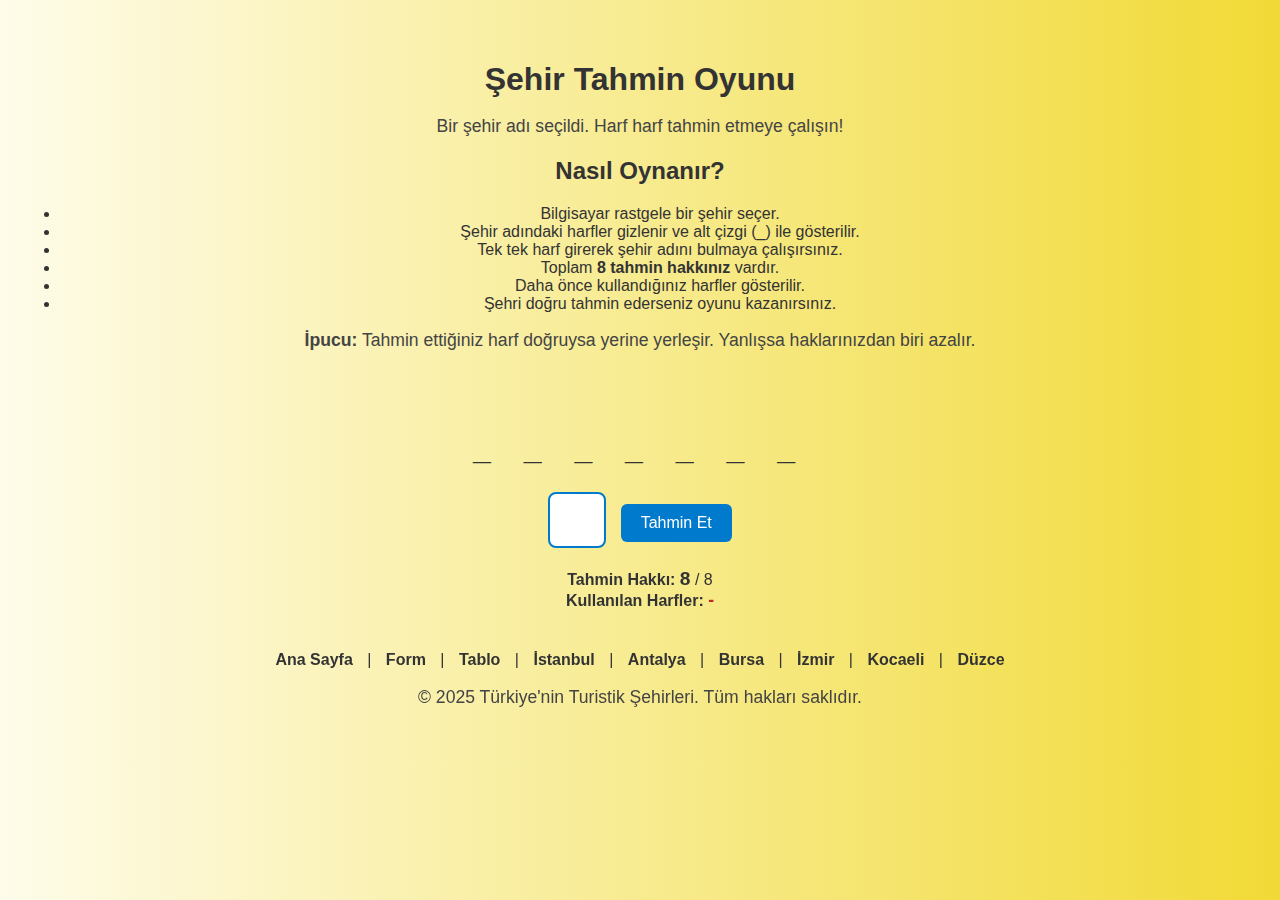
<file: sehiroyunu/sehir-oyunu.html>
<!DOCTYPE html>
<html lang="tr">
<head>
  <meta charset="UTF-8"> <!-- Türkçe karakterleri doğru görüntülemek için -->
  <title>Şehir Tahmin Oyunu</title>
  <link rel="stylesheet" href="oyun.css"> <!-- CSS dosyasını bağlama -->
</head>
<body class="oyun-body"> <!-- Özel stil için sınıf ataması -->

  <h1>Şehir Tahmin Oyunu</h1>
  <p>Bir şehir adı seçildi. Harf harf tahmin etmeye çalışın!</p>
<h2>Nasıl Oynanır?</h2>
  <ul>
    <li>Bilgisayar rastgele bir şehir seçer.</li> <!-- Oyun başında şehir seçilir -->
    <li>Şehir adındaki harfler gizlenir ve alt çizgi (_) ile gösterilir.</li> <!-- Oyuncu harfleri tahmin eder -->
    <li>Tek tek harf girerek şehir adını bulmaya çalışırsınız.</li>
    <li>Toplam <strong>8 tahmin hakkınız</strong> vardır.</li> <!-- Oyuncunun 8 canı vardır -->
    <li>Daha önce kullandığınız harfler gösterilir.</li>
    <li>Şehri doğru tahmin ederseniz oyunu kazanırsınız.</li>
  </ul>

  <!-- Ek bilgi -->
  <p><strong>İpucu:</strong> Tahmin ettiğiniz harf doğruysa yerine yerleşir. Yanlışsa haklarınızdan biri azalır.</p>
  <br><br>


  <!-- Gizli şehir adını gösterecek alan -->
  <div id="kelime">_ _ _ _ _</div>

  <!-- Harf giriş alanı ve tahmin butonu -->
  <div id="harfAlani">
    <input type="text" id="harf" maxlength="1"> <!-- Tek harflik giriş -->
    <button id="tahminButon">Tahmin Et</button> <!-- Tahmin işlemi butonu -->
  </div>

  <!-- Kullanıcının kalan tahmin hakkı -->
  <div><strong>Tahmin Hakkı:</strong> <span id="bilgi">8</span> / 8</div>

  <!-- Kullanılan harflerin listesi -->
  <div><strong>Kullanılan Harfler:</strong> <span id="harfler">-</span></div>

  <!-- Oyunun sonucunu gösteren alan -->
  <div id="sonuc"></div>
  <!-- Sayfa içi gezinme menüsü -->
  <nav>
    <a href="../index.html">Ana Sayfa</a> |
    <a href="../form/form.html">Form</a> |
    <a href="../tablo/tablo.html">Tablo</a> |
    <a href="../istanbul/istanbul.html">İstanbul</a> |
    <a href="../antalya/antalya.html">Antalya</a> |
    <a href="../bursa/bursa.html">Bursa</a> |
    <a href="../izmir/izmir.html">İzmir</a> |
    <a href="../kocaeli/kocaeli.html">Kocaeli</a> |
    <a href="../düzce/düzce.html">Düzce</a>
  </nav>

  <!-- Oyun JavaScript kodları -->
  <script>
    // Türkiye'deki tüm iller listesi
    const sehirler = [
      "adana", "adıyaman", "afyonkarahisar", "ağri", "amasya", "ankara", "antalya", "artvin",
      "aydın", "balıkesir", "bilecik", "bingol", "bitlis", "bolu", "burdur", "bursa", "çanakkale",
      "çankırı", "çorum", "denizli", "diyarbakır", "edirne", "elaziğ", "erzincan", "erzurum",
      "eskişehir", "gaziantep", "giresun", "gümüşhane", "hakkari", "hatay", "ığdır", "ısparta",
      "istanbul", "izmir", "kahramanmaraş", "karabük", "karaman", "kars", "kastamonu", "kayseri",
      "kırıkkale", "kırklareli", "kırşehir", "kocaeli", "konya", "kütahya", "malatya", "manisa",
      "mardin", "mersin", "muğla", "muş", "nevşehir", "niğde", "ordu", "osmaniye", "rize", "sakarya",
      "samsun", "siirt", "sinop", "sivas", "şanlıurfa", "şırnak", "tekirdağ", "tokat", "trabzon",
      "tunceli", "uşak", "van", "yalova", "yozgat", "zonguldak", "aksaray", "bayburt", "batman",
      "bartın", "ardahan", "kilis", "düzce"
    ];

    let secilen; // Bilgisayar tarafından seçilen şehir
    let gorunen; // Tahmin edilen harflerle görüntülenen hali
    let can = 8; // Kullanıcının tahmin hakkı
    let kullanilanHarfler = []; // Kullanıcının kullandığı harfler

    // HTML elemanlarına erişim
    const kelimeEl = document.getElementById("kelime");
    const bilgiEl = document.getElementById("bilgi");
    const harfInput = document.getElementById("harf");
    const harflerEl = document.getElementById("harfler");
    const sonucEl = document.getElementById("sonuc");
    const tahminButon = document.getElementById("tahminButon");

    // Oyunu başlatan fonksiyon
    function baslatOyunu() {
      secilen = getYeniSehir(); // Yeni şehir seçilir
      gorunen = Array(secilen.length).fill("_"); // Şehir "_" ile gizlenir
      kelimeEl.innerHTML = gorunen.join(" "); // Sayfada gösterilir
      bilgiEl.innerText = can; // Can bilgisi güncellenir
      harflerEl.innerText = "-"; // Kullanılan harfler temizlenir
      sonucEl.innerHTML = ""; // Sonuç mesajı temizlenir
      harfInput.disabled = false; // Harf giriş aktif olur
      harfInput.focus(); // Kullanıcının giriş yapması için odaklanılır
    }

    // Yeni şehir seçme fonksiyonu
    function getYeniSehir() {
      const secilenSehir = sehirler[Math.floor(Math.random() * sehirler.length)]; // Rastgele şehir seçilir

      // Aynı şehir tekrar seçilmesin
      if (secilenSehir === secilen) {
        return getYeniSehir();
      }

      return secilenSehir;
    }

    // Harf tahmini yapan fonksiyon
    function tahminEt() {
      let harf = harfInput.value.toLowerCase(); // Girilen harf alınır ve küçültülür
      harfInput.value = ""; // Giriş kutusu temizlenir
      harfInput.focus(); // Tekrar odaklanılır

      // Geçerli bir harf girilmemişse
      if (harf.length !== 1 || !/[a-zçğıöşü]/.test(harf)) {
        alert("Lütfen geçerli bir harf girin.");
        return;
      }

      // Daha önce kullanılmış harf kontrolü
      if (kullanilanHarfler.includes(harf)) {
        alert("Bu harfi zaten kullandınız.");
        return;
      }

      // Harf listeye eklenir
      kullanilanHarfler.push(harf);
      harflerEl.innerText = kullanilanHarfler.join(", "); // Harfler ekrana yazılır

      let dogru = false;

      // Girilen harf doğruysa ilgili yerlere yerleştirilir
      for (let i = 0; i < secilen.length; i++) {
        if (secilen[i] === harf && gorunen[i] === "_") {
          gorunen[i] = harf;
          dogru = true;
        }
      }

      // Yanlış tahminse can azaltılır
      if (!dogru) {
        can--;
      }

      // Ekrana güncel kelime ve can bilgisi yazdırılır
      kelimeEl.innerHTML = gorunen.join(" ");
      bilgiEl.innerText = can;

      // Oyun sonu durumları
      if (can === 0) {
        // Kaybettiyse mesaj ve yeniden başlatma
        sonucEl.innerHTML = `<p style="color:red;"><strong>Oyun Bitti!</strong> Doğru şehir: ${secilen}</p><button onclick="location.reload()">Yeniden Başla</button>`;
        harfInput.disabled = true;
      } else if (!gorunen.includes("_")) {
        // Tüm harfler tahmin edildiyse kazanır
        sonucEl.innerHTML = `<p style="color:green;"><strong>Tebrikler!</strong> Şehri bildiniz: ${secilen}</p><button onclick="location.reload()">Yeniden Başla</button>`;
        harfInput.disabled = true;
      }
    }

    // Tahmin butonuna tıklanırsa
    tahminButon.onclick = tahminEt;

    // Enter tuşuna basıldığında da tahmin yapılır
    harfInput.addEventListener("keypress", function (e) {
      if (e.key === "Enter") {
        tahminEt();
      }
    });

    // Sayfa yüklenince oyunu başlat
    baslatOyunu();
  </script>
<footer> <!--site hakkında bilgi-->
  <p>&copy; 2025 Türkiye'nin Turistik Şehirleri. Tüm hakları saklıdır.</p>
</footer>

</body>
</html>
</file>
<file: style.css>
body {
    font-family: Arial, sans-serif;
    background-color: #f0f0f0;
    margin: 0;
    padding: 0;
    color: #333;
  }
  
  header {
    background-color: #800000; /* Bordo */
    color: white;
    padding: 20px 0;
    text-align: center;
    box-shadow: 0 2px 5px rgba(0,0,0,0.1);
  }
  
  h1, h2, h3 {
    color: #800000;
    text-align: center;
  }
  
  main {
    padding: 20px;
    max-width: 900px;
    margin: auto;
    background-color: #ffffff;
    border-radius: 8px;
    box-shadow: 0 2px 10px rgba(0, 0, 0, 0.1);
  }
  
  ul, ol {
    padding-left: 40px;
    line-height: 1.6;
  }
  
  p {
    line-height: 1.6;
    text-align: justify;
    padding: 0 10px;
  }
  
  a {
    color: #800000;
    text-decoration: none;
    font-weight: bold;
  }
  
  a:hover {
    text-decoration: underline;
  }
  
  footer {
    text-align: center;
    padding: 10px;
    background-color: #ccc;
    color: #333;
    position: relative;
    bottom: 0;
    width: 100%;
    margin-top: 40px;
  }
  
  img {
    max-width: 100%;
    height: auto;
    display: block;
    margin: 20px auto;
    border-radius: 8px;
    box-shadow: 0 2px 10px rgba(0,0,0,0.1);
  }
  
  form {
    background-color: #ffffff;
    padding: 20px;
    border-radius: 8px;
    box-shadow: 0 2px 10px rgba(0,0,0,0.1);
    max-width: 500px;
    margin: auto;
  }
  
  input, select, textarea {
    width: 100%;
    padding: 10px;
    margin-bottom: 15px;
    border: 1px solid #aaa;
    border-radius: 4px;
    font-size: 1em;
  }
  
  input[type="submit"] {
    background-color: #800000;
    color: white;
    border: none;
    cursor: pointer;
  }
  
  input[type="submit"]:hover {
    background-color: #5a0000;
  }
  
  table {
    width: 100%;
    border-collapse: collapse;
    margin: 20px 0;
    background-color: white;
    box-shadow: 0 2px 10px rgba(0,0,0,0.1);
  }
  
  table, th, td {
    border: 1px solid #bbb;
    text-align: center;
  }
  
  th, td {
    padding: 10px;
  }
  
  th {
    background-color: #800000;
    color: white;
  }
  
  tr:nth-child(even) {
    background-color: #f2f2f2;
  }
  
  nav {
    text-align: center;
    margin: 20px 0;
  }
  
  nav a {
    margin: 0 10px;
    color: #800000;
    font-weight: bold;
  }
  
  nav a:hover {
    text-decoration: underline;
  }
  
  .container {
    max-width: 1000px;
    margin: auto;
    padding: 20px;
    background-color: #ffffff;
    border-radius: 10px;
    box-shadow: 0 2px 10px rgba(0, 0, 0, 0.1);
  }
</file>
<file: sehiroyunu/oyun.css>
/* Sayfa arka planı ve genel yazı stili */
body.oyun-body {
  font-family: 'Segoe UI', Tahoma, Geneva, Verdana, sans-serif;
  background: linear-gradient(to right, #fefcea, #f1da36); /* Sarı geçişli arka plan */
  color: #333;
  text-align: center;
  padding: 40px 20px;
  margin: 0;
}

/* Başlık stilleri */
h1 {
  color: #333;
  margin-bottom: 10px;
}

/* Paragraf metin stili */
p {
  font-size: 1.1em;
  color: #444;
}

/* Tahmin edilecek kelimenin görünümü */
#kelime {
  font-size: 2em;
  letter-spacing: 12px; /* Harfler arası boşluk */
  margin: 25px 0;
  font-weight: bold;
}

/* Harf giriş alanı bölümü */
#harfAlani {
  margin: 20px 0;
}

/* Harf giriş kutusu stili */
input[type="text"] {
  font-size: 1.5em;
  width: 50px;
  height: 50px;
  text-align: center;
  border: 2px solid #888;
  border-radius: 8px;
  outline: none;
  margin-right: 10px;
  transition: border-color 0.3s;
}

/* Giriş kutusuna odaklanıldığında kenarlık rengi */
input[type="text"]:focus {
  border-color: #007acc;
}

/* Tüm butonlar için temel stil */
button {
  font-size: 1em;
  padding: 10px 20px;
  border: none;
  background-color: #007acc;
  color: white;
  border-radius: 6px;
  cursor: pointer;
  transition: background-color 0.3s;
  z-index: 10; /* Butonların üstte kalması için */
}

/* Buton üzerine gelindiğinde arka plan rengi değişir */
button:hover {
  background-color: #005fa3;
}

/* Bilgilendirme metni */
#bilgi {
  font-size: 1.2em;
  font-weight: bold;
  margin: 10px 0;
}

/* Tahmin edilen harflerin listelendiği alan */
#harfler {
  font-size: 1.1em;
  color: #c62828;
  font-weight: bold;
}

/* Sonuç bölümü paragrafları */
#sonuc p {
  font-size: 1.3em;
  margin: 20px 0;
}

/* Sonuç bölümündeki butonlar */
#sonuc button {
  margin-top: 10px;
}

/* Navigasyon menüsü */
nav {
  margin-top: 40px;
}

/* Menü bağlantıları */
nav a {
  color: #333;
  margin: 0 10px;
  text-decoration: none;
  font-weight: bold;
  transition: color 0.2s;
}

/* Menü bağlantısına hover yapılınca rengi değişir */
nav a:hover {
  color: #007acc;
  text-decoration: underline;
}

/* Responsive tasarım için küçük ekran ayarları */
@media (max-width: 768px) {
  nav {
    flex-direction: column; /* Menü dikey hale gelir */
  }
  table {
    width: 100%;
    font-size: 14px; /* Tablo metni küçülür */
  }
}
</file>
